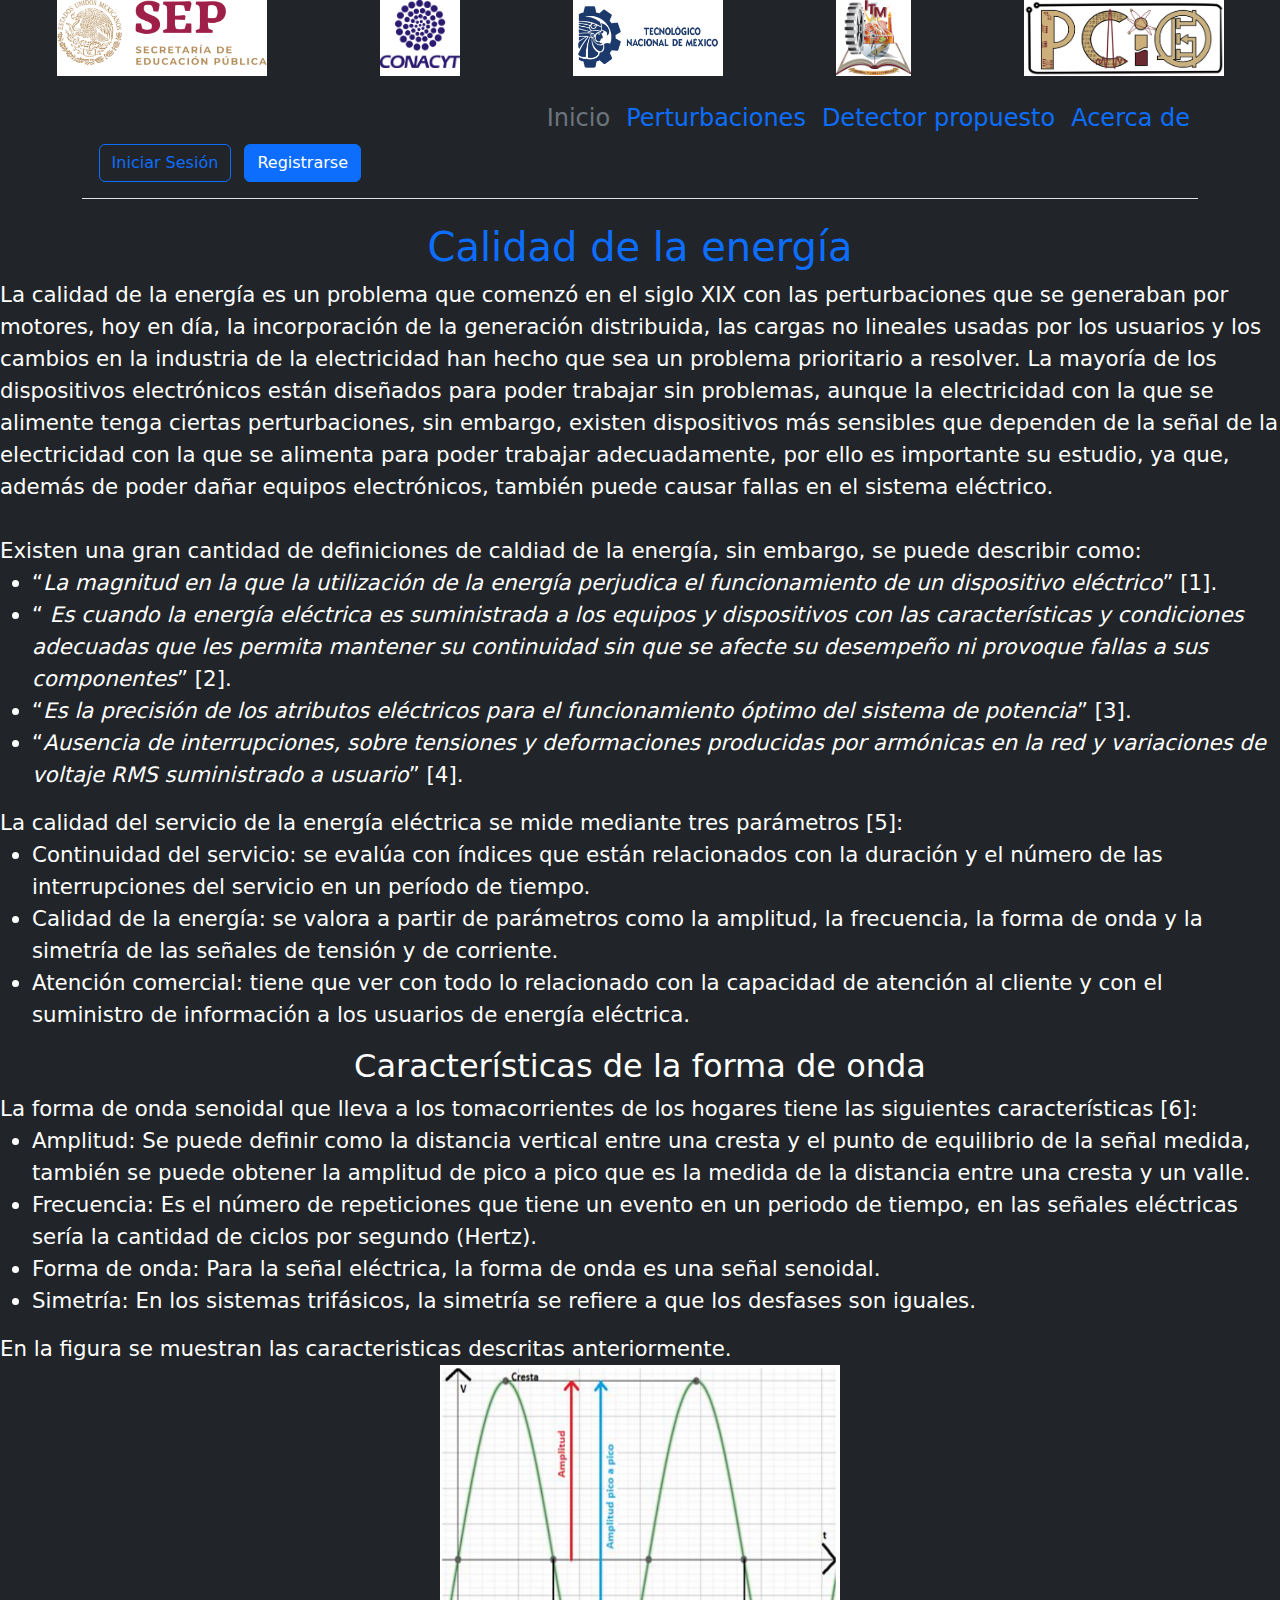
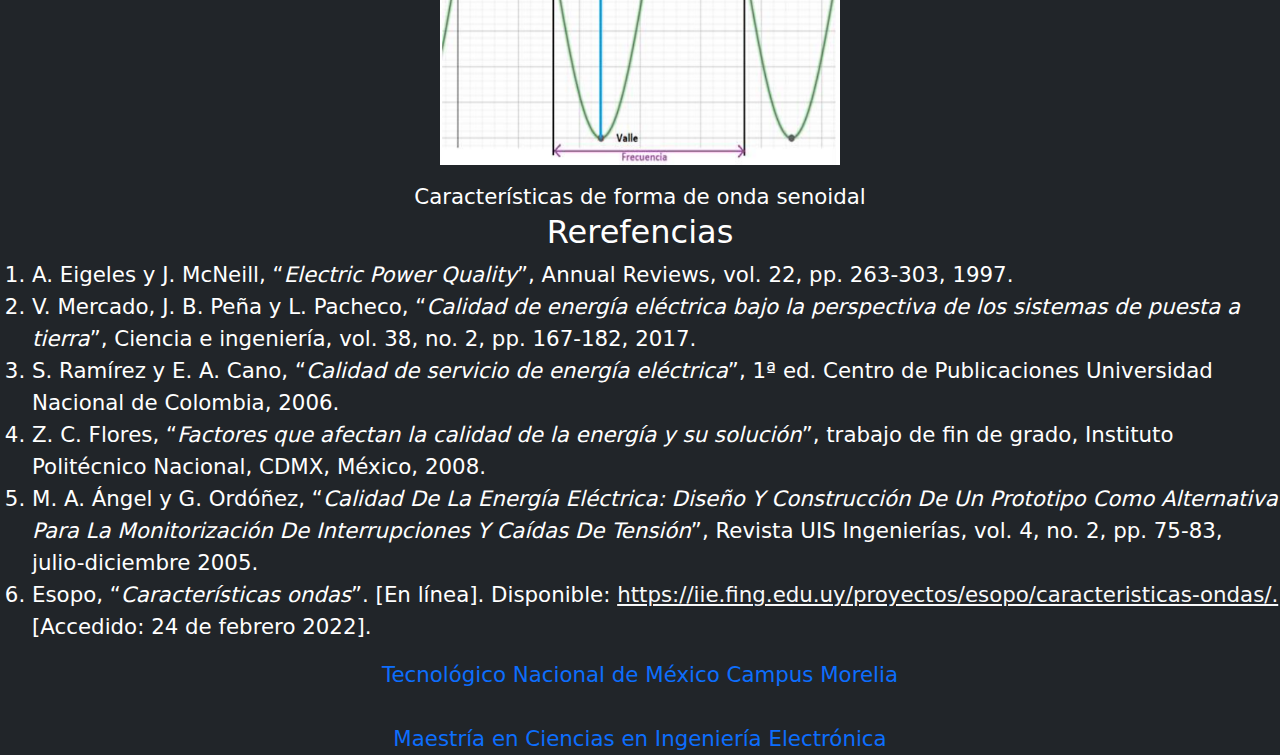
<file: index.html>
<!DOCTYPE html>
<html lang="en">
<head>
    <meta charset="UTF-8">
    <meta http-equiv="X-UA-Compatible" content="IE=edge">
    <meta name="viewport" content="width=device-width, initial-scale=1.0">
    <title>Detector de Perturbaciones en Tiempo Real</title>
    <link rel="stylesheet" href="css/estilos.css">
    <link rel="stylesheet" href="css/bootstrap.min.css">
    <script src="https://ajax.googleapis.com/ajax/libs/jquery/3.6.3/jquery.min.js"></script>
    <script src="js/jquery-3.6.4.min.js"></script>
    <script src="js/funciones.js"></script> 
</head>
<body id="contenedor">
    <header id="encabezado" class="bg-dark">
        <section id="ImagenesTop">
            <picture id="Sep" class="bg-white">
                <img src="imagenes/seplogo.png" alt="IT Morelia" id="Sep">      
            </picture>
            <picture id="Cona" class="bg-white">
                <img src="imagenes/conacyt.png" alt="IT Morelia" id="Cona">      
            </picture>
            <picture id="Tecnm" class="bg-white">
                <img src="imagenes/TecNM_logo.png" alt="TecNM" id="Tecnm">
            </picture>
            <picture id="Itmorelia" class="bg-white">
                <img src="imagenes/Itmorelia.png" alt="IT Morelia" id="Itmorelia">      
            </picture>
            <picture id="Pcie" class="bg-white">
                <img src="imagenes/pcie.png" alt="IT Morelia" id="Pcie">      
            </picture>
            
        </section>
        <div class="container bg-dark">
            <header class="d-flex flex-wrap align-items-center justify-content-center justify-content-md-between py-3 mb-4 border-bottom">
              <div class="col-md-3 mb-2 mb-md-0">
                <span id="Usuario" class="nav-link px-2 link-primary"></span>
              </div>
        
              <ul class="nav col-12 col-md-auto mb-2 justify-content-center mb-md-0 fuenteMenu ">
                <li><a href="index.html" class="nav-link px-2 link-secondary">Inicio</a></li>
                <li><a href="perturbaciones.html" class="nav-link px-2">Perturbaciones</a></li>
                <li><a href="detector.html" class="nav-link px-2">Detector propuesto</a></li>
                <li><a href="acerca.html" class="nav-link px-2">Acerca de</a></li>
              </ul>
        
              <div class="col-md-3 text-end">
                <a href="iniciar.html" class="btn btn-outline-primary me-2">Iniciar Sesión</a>
                <a href="registrarse.html" class="btn btn-primary">Registrarse</a>
              </div>
            </header>
          </div>
        <fieldset id="titulo">
            <h1 class="centrar link-primary">Calidad de la energía</h1>
        </fieldset>   
    </header>
    
    <main id="contenido" class="bg-dark text-white">
        <fieldset>
            <article id="definicion">
                La calidad de la energía es un problema que comenzó en el siglo XIX con las perturbaciones que se generaban
                por motores, hoy en día, la incorporación de la generación distribuida, las cargas no lineales usadas por los 
                usuarios y los cambios en la industria de la electricidad han hecho que sea un problema prioritario a 
                resolver. La mayoría de los dispositivos electrónicos están diseñados para poder trabajar sin
                problemas, aunque la electricidad con la que se alimente tenga ciertas perturbaciones, sin embargo,
                existen dispositivos más sensibles que dependen de la señal de la electricidad con la que se alimenta
                para poder trabajar adecuadamente, por ello es importante su estudio, ya que, además de poder dañar
                equipos electrónicos, también puede causar fallas en el sistema eléctrico. 
                <br>
                <br>
                
                Existen una gran cantidad de definiciones de caldiad de la energía, sin embargo, se puede describir como: 
                <ul>
                    <li><q><cite>La magnitud en la que la utilización de la energía perjudica el funcionamiento de un
                        dispositivo eléctrico</cite></q> [1].</li>
                    <li><q><cite> Es cuando la energía eléctrica es suministrada a los equipos y dispositivos con las
                        características y condiciones adecuadas que les permita mantener su continuidad sin que se
                        afecte su desempeño ni provoque fallas a sus componentes</cite></q> [2].</li>
                    <li><q><cite>Es la precisión de los atributos eléctricos para el funcionamiento óptimo del sistema de
                        potencia</cite></q> [3].</li>
                    <li><q><cite>Ausencia de interrupciones, sobre tensiones y deformaciones producidas por armónicas en
                        la red y variaciones de voltaje RMS suministrado a usuario</cite></q> [4].</li>
                </ul>
                La calidad del servicio de la energía eléctrica se mide mediante tres parámetros [5]:
                <ul>
                    <li>Continuidad del servicio: se evalúa con índices que están relacionados con la duración y el número
                        de las interrupciones del servicio en un período de tiempo.</li>
                    <li>Calidad de la energía: se valora a partir de parámetros como la amplitud, la frecuencia, la 
                        forma de onda y la simetría de las señales de tensión y de corriente.</li>
                    <li>Atención comercial: tiene que ver con todo lo relacionado con la capacidad
                        de atención al cliente y con el suministro de información a los usuarios de energía eléctrica.</li>
                </ul>
            </article>
            <article id="caracteristicas">
                <h2 class="centrar">Características de la forma de onda</h2>
                La forma de onda senoidal que lleva a los tomacorrientes de los hogares tiene las siguientes características [6]:
                <ul>
                    <li>Amplitud: Se puede definir como la distancia vertical entre una cresta y el punto de equilibrio
                        de la señal medida, también se puede obtener la amplitud de pico a pico que es la medida de
                        la distancia entre una cresta y un valle. </li>
                    <li>Frecuencia: Es el número de repeticiones que tiene un evento en un periodo de tiempo, en las
                        señales eléctricas sería la cantidad de ciclos por segundo (Hertz). </li>
                    <li>Forma de onda: Para la señal eléctrica, la forma de onda es una señal senoidal. </li>
                    <li>Simetría: En los sistemas trifásicos, la simetría se refiere a que los desfases son iguales.</li>
                </ul>
                En la figura se muestran las caracteristicas descritas anteriormente. 
                <figure id="caracteristicas" class="centrar"><img src="imagenes/caracteristicas.png" alt="Forma de onda con sus caracteristicas" width="400" height="400" class="imagenes">
                </figure>
                <figcaption id="caracteristicas" class="centrar">Características de forma de onda senoidal</figcaption>
            </article>
        </fieldset>
        <fieldset id="referencias">
            <h2 class="centrar">Rerefencias</h2>
            <ol>
                <li>A. Eigeles y J. McNeill, <q><cite>Electric Power Quality</cite></q>, Annual Reviews, vol. 22, pp. 263-303,
                    1997.</li>
                <li>V. Mercado, J. B. Peña y L. Pacheco, <q><cite>Calidad de energía eléctrica bajo la perspectiva de los
                    sistemas de puesta a tierra</cite></q>, Ciencia e ingeniería, vol. 38, no. 2, pp. 167-182, 2017.</li>
                <li>S. Ramírez y E. A. Cano, <q><cite>Calidad de servicio de energía eléctrica</cite></q>, 1ª ed. Centro de
                    Publicaciones Universidad Nacional de Colombia, 2006.</li>
                <li>Z. C. Flores, <q><cite>Factores que afectan la calidad de la energía y su solución</cite></q>, trabajo de fin de
                    grado, Instituto Politécnico Nacional, CDMX, México, 2008.</li>
                <li>M. A. Ángel y G. Ordóñez, <q><cite>Calidad De La Energía Eléctrica: Diseño Y Construcción De Un
                    Prototipo Como Alternativa Para La Monitorización De Interrupciones Y Caídas De Tensión</cite></q>,
                    Revista UIS Ingenierías, vol. 4, no. 2, pp. 75-83, julio-diciembre 2005.</li>
                <li>Esopo, <q><cite>Características ondas</cite></q>. [En línea]. Disponible: <a href="https://iie.fing.edu.uy/proyectos/esopo/caracteristicas-ondas" class="link-light">https://iie.fing.edu.uy/proyectos/esopo/caracteristicas-ondas/.</a>  
                    [Accedido: 24 de febrero 2022].</li>
            </ol>   
        </fieldset>
    </main>
<footer id="pie" class="bg-dark text-white">
    <fieldset class="centrar" id="bottom">
        
        <a href="https://www.morelia.tecnm.mx" class="nav-link px-2 link-primary">Tecnológico Nacional de México Campus Morelia</a>
        <br>
        <a href="http://sagitario.itmorelia.edu.mx/pelectron/" class="nav-link px-2 link-primary">Maestría en Ciencias en Ingeniería Electrónica</a>
        <!-- Agregar hora y fecha -->
    </fieldset>
</footer> 
</body>
</html>
</file>
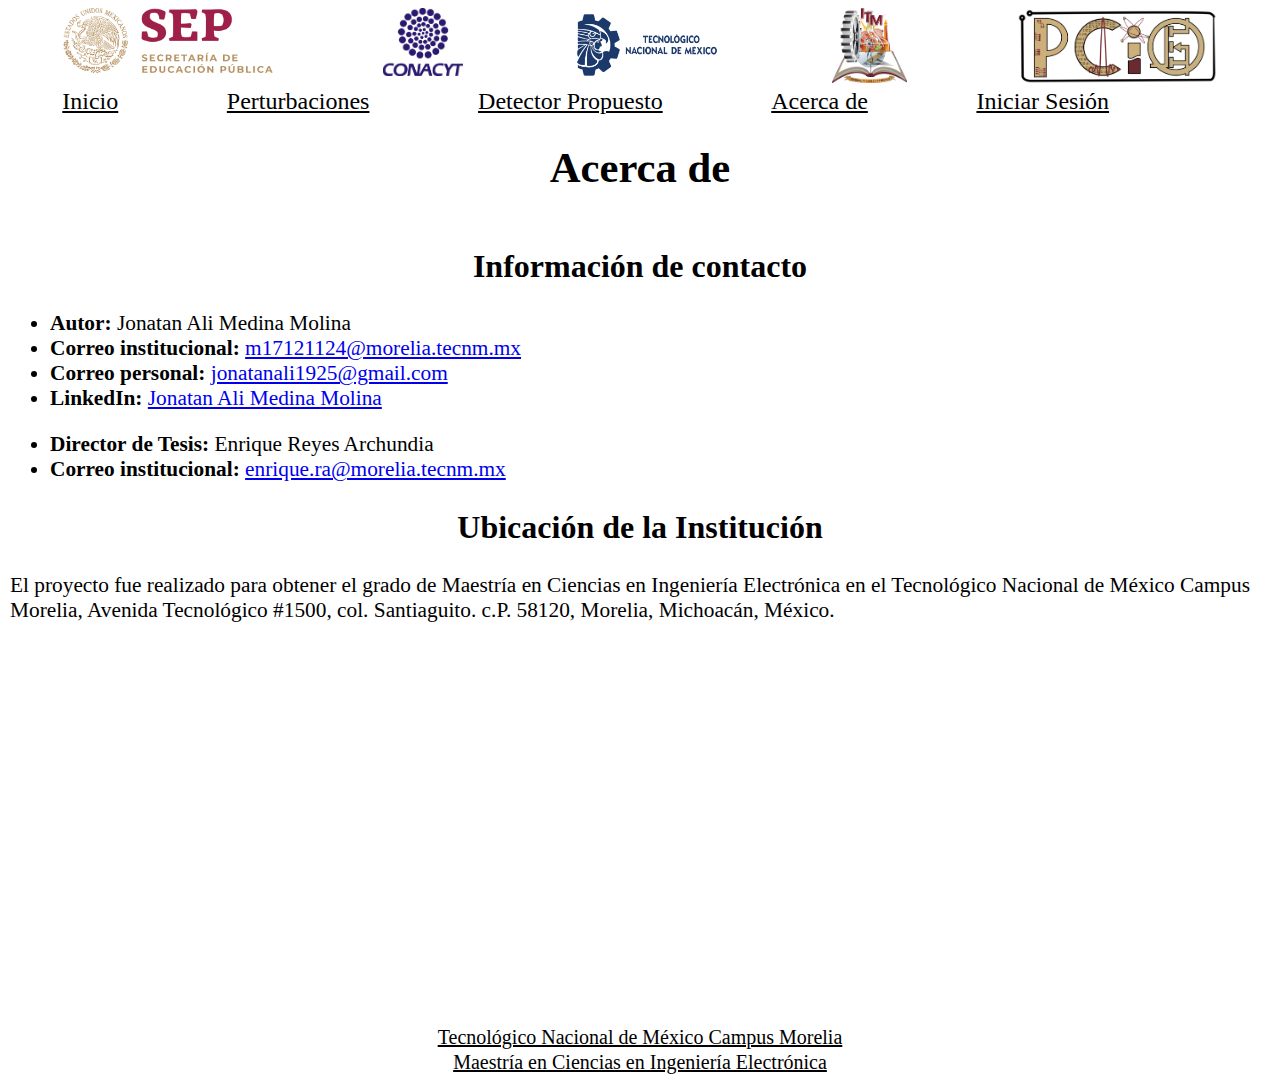
<file: acerca.html>
<!DOCTYPE html>
<html lang="en">
<head>
    <meta charset="UTF-8">
    <meta http-equiv="X-UA-Compatible" content="IE=edge">
    <meta name="viewport" content="width=device-width, initial-scale=1.0">
    <title>Detector de Perturbaciones en Tiempo Real</title>
    <link rel="stylesheet" href="css/estilos.css">
    <script src="https://ajax.googleapis.com/ajax/libs/jquery/3.6.3/jquery.min.js"></script>
    <script src="js/jquery-3.6.4.min.js"></script>
    <script src="js/funciones.js"></script> 
</head>
<body id="contenedor">
    <header id="encabezado">
        <section id="ImagenesTop">
            <picture id="Sep">
                <img src="imagenes/seplogo.png" alt="IT Morelia" id="Sep">      
            </picture>
            <picture id="Cona">
                <img src="imagenes/conacyt.png" alt="IT Morelia" id="Cona">      
            </picture>
            <picture id="Tecnm">
                <img src="imagenes/TecNM_logo.png" alt="TecNM" id="Tecnm">
            </picture>
            <picture id="Itmorelia">
                <img src="imagenes/Itmorelia.png" alt="IT Morelia" id="Itmorelia">      
            </picture>
            <picture id="Pcie">
                <img src="imagenes/pcie.png" alt="IT Morelia" id="Pcie">      
            </picture>
            
        </section>
        <div id="menu">     
            <a href="index.html" class="fuenteMenu">Inicio</a>
            <a href="perturbaciones.html" class="fuenteMenu">Perturbaciones</a>
            <a href="detector.html" class="fuenteMenu">Detector Propuesto</a>
            <a href="acerca.html" class="fuenteMenu">Acerca de</a>
            <a href="formulario.html" class="fuenteMenu">Iniciar Sesión</a>
            <span id="Usuario" class="fuenteMenu"></span>
        </div>
        <fieldset id="titulo">
            <h1 class="centrar">Acerca de</h1>
        </fieldset>   
    </header>
    
    <main id="contenido">
        <fieldset id="institucion">
            <article id="autores">
                <h2 class="centrar">Información de contacto</h2>
                <ul id="inf_autor">
                    <li>
                        <strong>Autor: </strong> Jonatan Ali Medina Molina
                    </li>
                    <li>
                        <strong>Correo institucional: </strong> <a href="m17121124@morelia.tecnm.mx">m17121124@morelia.tecnm.mx</a>
                    </li>
                    <li>
                        <strong>Correo personal: </strong> <a href="jonatanali1925@gmail.com">jonatanali1925@gmail.com</a>
                    </li>
                    <li>
                        <strong>LinkedIn: </strong> <a href="www.linkedin.com/in/jonatan-ali-medina-molina-275288209">Jonatan Ali Medina Molina</a>
                    </li>
                </ul>
                <ul id="inf_director">
                    <li><strong>Director de Tesis: </strong> Enrique Reyes Archundia</li>
                    <li><strong>Correo institucional: </strong> <a href="enrique.ra@morelia.tecnm.mx">enrique.ra@morelia.tecnm.mx</a></li>
                </ul>   
            </article>  
            <h2 class="centrar">Ubicación de la Institución</h2>
            El proyecto fue realizado para obtener el grado de Maestría en Ciencias en Ingeniería Electrónica
            en el Tecnológico Nacional de México Campus Morelia, Avenida Tecnológico #1500, col. Santiaguito. 
            c.P. 58120, Morelia, Michoacán, México.
            <div id="mapa">
            </div>       
        </fieldset>
    </main>
<footer id="pie">
    <fieldset class="centrar" id="bottom">
        
        <a href="https://www.morelia.tecnm.mx" class="fuente">Tecnológico Nacional de México Campus Morelia</a>
        <br>
        <a href="http://sagitario.itmorelia.edu.mx/pelectron/" class="fuente">Maestría en Ciencias en Ingeniería Electrónica</a>
        <!-- Agregar hora y fecha -->
    </fieldset>
</footer> 
</body>
</html>
</file>
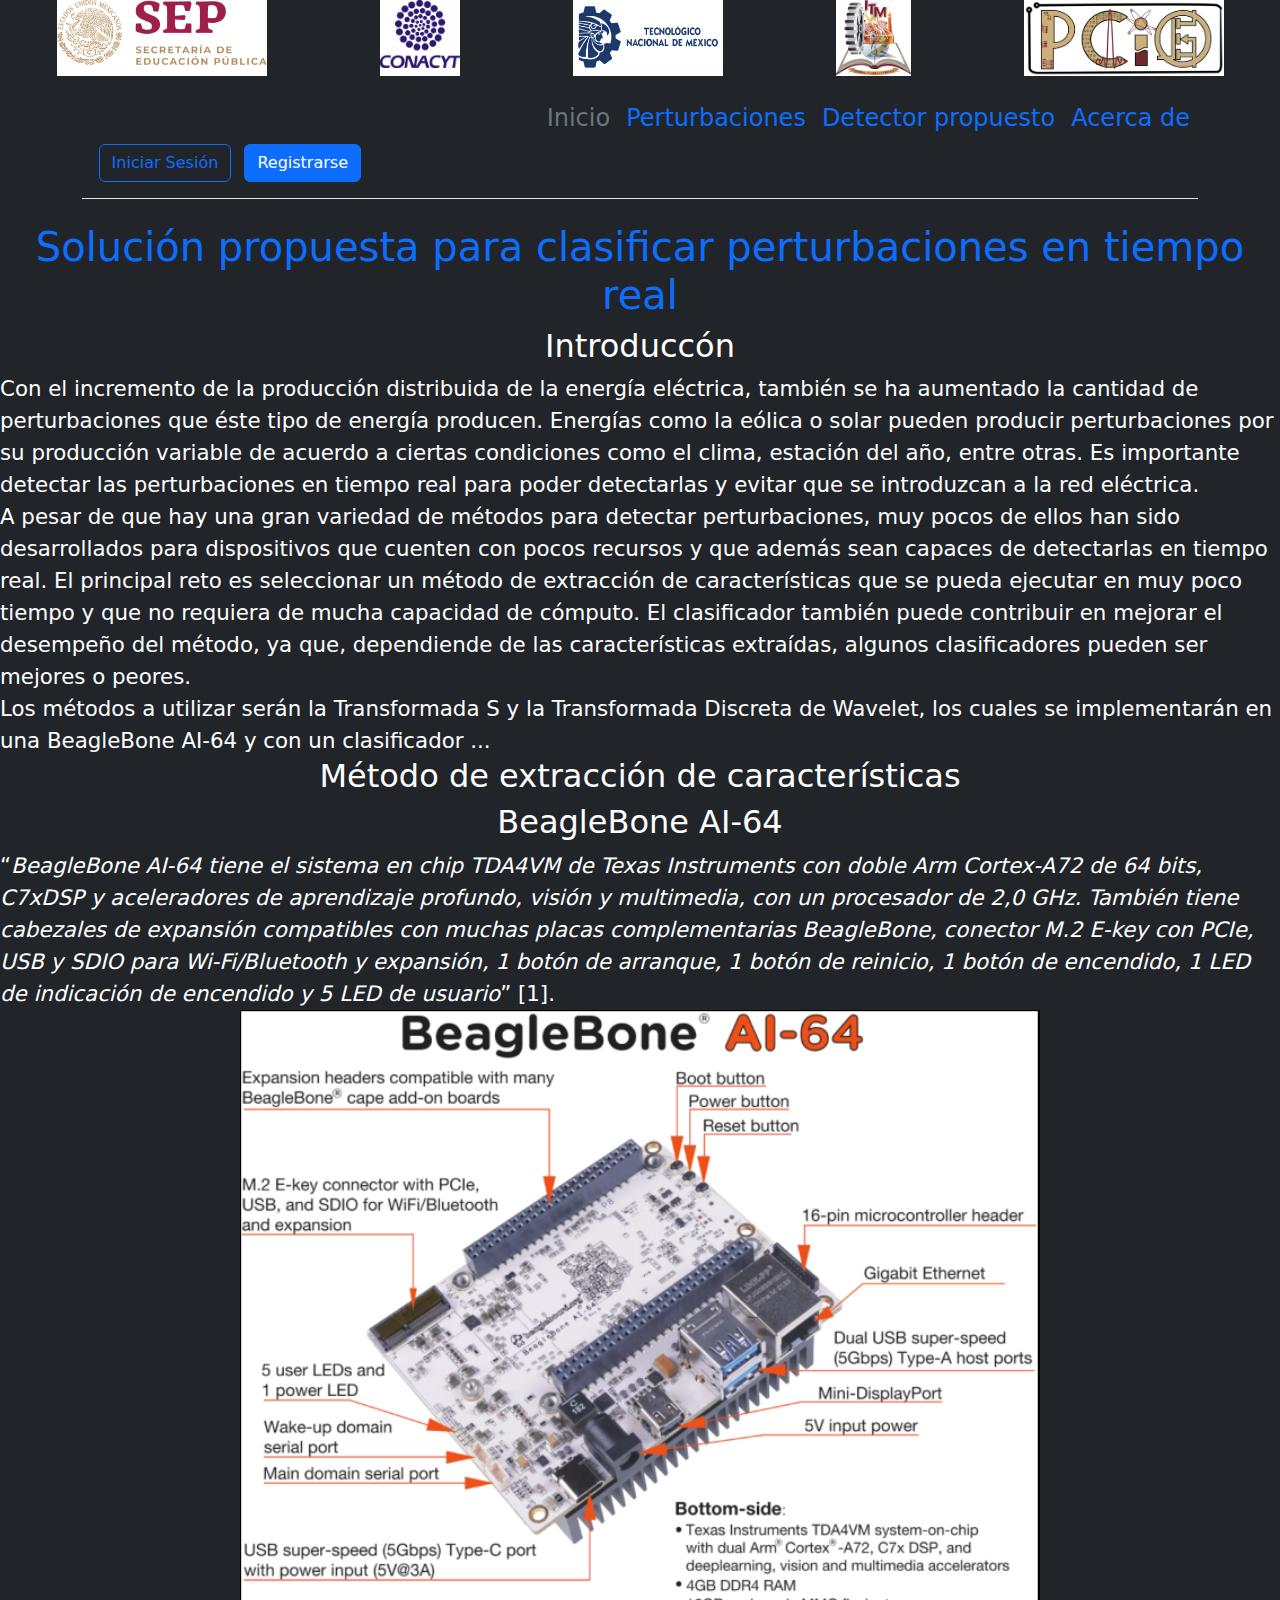
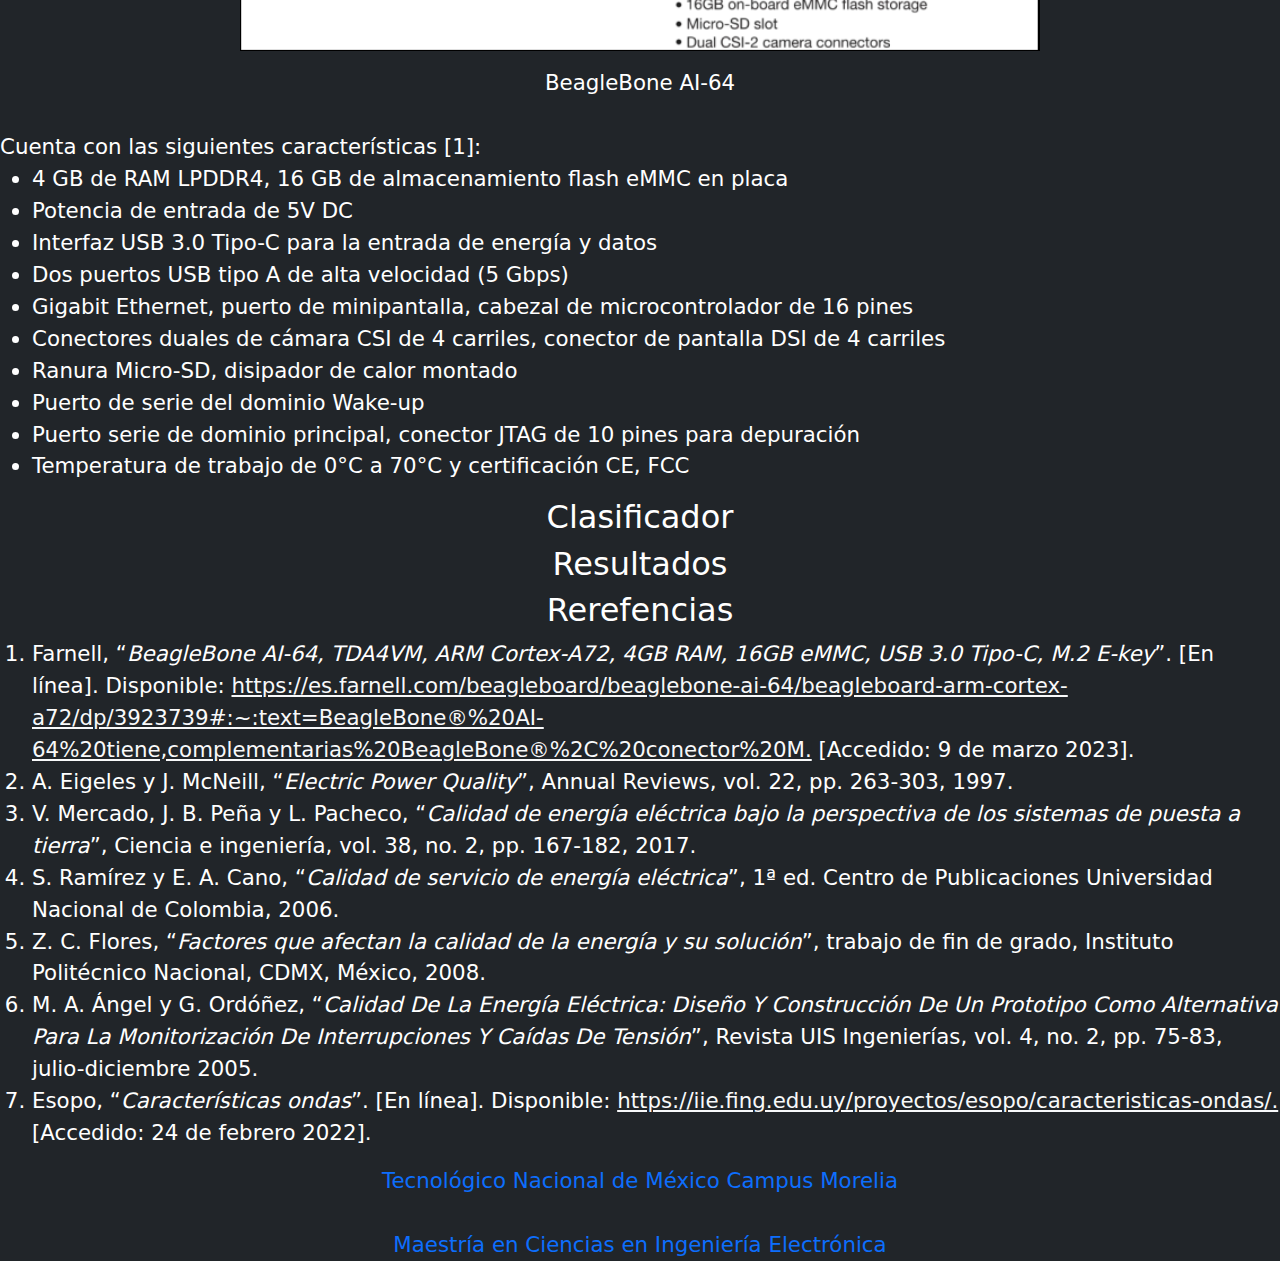
<file: detector.html>
<!DOCTYPE html>
<html lang="en">
<head>
    <meta charset="UTF-8">
    <meta http-equiv="X-UA-Compatible" content="IE=edge">
    <meta name="viewport" content="width=device-width, initial-scale=1.0">
    <title>Detector de Perturbaciones en Tiempo Real</title>
    <link rel="stylesheet" href="css/estilos.css">
    <link rel="stylesheet" href="css/bootstrap.min.css">
    <script src="https://ajax.googleapis.com/ajax/libs/jquery/3.6.3/jquery.min.js"></script>
    <script src="js/jquery-3.6.4.min.js"></script>
    <script src="js/funciones.js"></script> 
</head>
<body id="contenedor">
    <header id="encabezado" class="bg-dark">
        <section id="ImagenesTop">
            <picture id="Sep" class="bg-white">
                <img src="imagenes/seplogo.png" alt="IT Morelia" id="Sep">      
            </picture>
            <picture id="Cona" class="bg-white">
                <img src="imagenes/conacyt.png" alt="IT Morelia" id="Cona">      
            </picture>
            <picture id="Tecnm" class="bg-white">
                <img src="imagenes/TecNM_logo.png" alt="TecNM" id="Tecnm">
            </picture>
            <picture id="Itmorelia" class="bg-white">
                <img src="imagenes/Itmorelia.png" alt="IT Morelia" id="Itmorelia">      
            </picture>
            <picture id="Pcie" class="bg-white">
                <img src="imagenes/pcie.png" alt="IT Morelia" id="Pcie">      
            </picture>
            
        </section>
        <div class="container bg-dark">
            <header class="d-flex flex-wrap align-items-center justify-content-center justify-content-md-between py-3 mb-4 border-bottom">
              <div class="col-md-3 mb-2 mb-md-0">
                <span id="Usuario" class="nav-link px-2 link-primary"></span>
              </div>
        
              <ul class="nav col-12 col-md-auto mb-2 justify-content-center mb-md-0 fuenteMenu ">
                <li><a href="index.html" class="nav-link px-2 link-secondary">Inicio</a></li>
                <li><a href="perturbaciones.html" class="nav-link px-2">Perturbaciones</a></li>
                <li><a href="detector.html" class="nav-link px-2">Detector propuesto</a></li>
                <li><a href="acerca.html" class="nav-link px-2">Acerca de</a></li>
              </ul>
        
              <div class="col-md-3 text-end">
                <a href="iniciar.html" class="btn btn-outline-primary me-2">Iniciar Sesión</a>
                <a href="registrarse.html" class="btn btn-primary">Registrarse</a>
              </div>
            </header>
          </div>
        <fieldset id="titulo">
            <h1 class="centrar link-primary">Solución propuesta para clasificar perturbaciones en tiempo real</h1>
        </fieldset>   
    </header>
   
    <main id="contenido" class="bg-dark text-white">
        <fieldset id="Introduccion">
            <h2 class="centrar">Introduccón</h2>
            Con el incremento de la producción distribuida de la energía eléctrica, también se ha aumentado
            la cantidad de perturbaciones que éste tipo de energía producen. Energías como la eólica o solar pueden 
            producir perturbaciones por su producción variable de acuerdo a ciertas condiciones como el clima, estación del año, entre 
            otras. Es importante detectar las perturbaciones en tiempo real para poder detectarlas y evitar que se introduzcan 
            a la red eléctrica. 
            <br>
            A pesar de que hay una gran variedad de métodos para detectar perturbaciones, muy pocos de ellos han sido desarrollados
            para dispositivos que cuenten con pocos recursos y que además sean capaces de detectarlas en tiempo real. El principal reto
            es seleccionar un método de extracción de características que se pueda ejecutar en muy poco tiempo y que no requiera
            de mucha capacidad de cómputo. El clasificador también puede contribuir en mejorar el desempeño del método, ya que, 
            dependiende de las características extraídas, algunos clasificadores pueden ser mejores o peores. 
            <br>
            Los métodos a utilizar serán la Transformada S y la Transformada Discreta de Wavelet, los cuales se implementarán en
            una BeagleBone AI-64 y con un clasificador ...
        </fieldset>
        <fieldset id="ExtCar">
            <h2 class="centrar">Método de extracción de características</h2>

        </fieldset>
        <fieldset id="BBIA"> 
            <h2 class="centrar">BeagleBone AI-64</h2>
            <q><cite>BeagleBone AI-64 tiene el sistema en chip TDA4VM de Texas Instruments con doble Arm Cortex-A72 de 64 bits, C7xDSP y 
                aceleradores de aprendizaje profundo, visión y multimedia, con un procesador de 2,0 GHz. También tiene cabezales de expansión 
                compatibles con muchas placas complementarias BeagleBone, conector M.2 E-key con PCIe, USB y SDIO para Wi-Fi/Bluetooth y expansión, 
                1 botón de arranque, 1 botón de reinicio, 1 botón de encendido, 1 LED de indicación de encendido y 5 LED de usuario</cite></q> [1].
                <br>
                <figure class="centrar"><img src="imagenes/BBIA.png" id="BBAI" alt="BeagleBone AI-64" width="800"></figure>
                
                <figcaption id="BBAI" class="centrar">BeagleBone AI-64</figcaption>
                <br>
                Cuenta con las siguientes características [1]:
                <ul>
                <li>4 GB de RAM LPDDR4, 16 GB de almacenamiento flash eMMC en placa</li>
                <li>Potencia de entrada de 5V DC</li>
                <li>Interfaz USB 3.0 Tipo-C para la entrada de energía y datos</li>
                <li>Dos puertos USB tipo A de alta velocidad (5 Gbps)</li>
                <li>Gigabit Ethernet, puerto de minipantalla, cabezal de microcontrolador de 16 pines</li>
                <li>Conectores duales de cámara CSI de 4 carriles, conector de pantalla DSI de 4 carriles</li>
                <li>Ranura Micro-SD, disipador de calor montado</li>
                <li>Puerto de serie del dominio Wake-up</li>
                <li>Puerto serie de dominio principal, conector JTAG de 10 pines para depuración</li>
                <li>Temperatura de trabajo de 0°C a 70°C y certificación CE, FCC</li>
            </ul>


        </fieldset>
        <fieldset id="Clasificador">
            <h2 class="centrar">Clasificador</h2>
            
        </fieldset>
        <fieldset id="Resultados">
            <h2 class="centrar">Resultados</h2>
            
        </fieldset>
                
        <fieldset id="referencias">
            <h2 class="centrar">Rerefencias</h2>
            <ol>
                <li>Farnell, <q><cite>BeagleBone AI-64, TDA4VM, ARM Cortex-A72, 4GB RAM, 16GB eMMC, USB 3.0 Tipo-C, M.2 E-key</cite></q>. [En línea]. 
                    Disponible: <a href="https://es.farnell.com/beagleboard/beaglebone-ai-64/beagleboard-arm-cortex-a72/dp/3923739#:~:text=BeagleBone®%20AI-64%20tiene,complementarias%20BeagleBone®%2C%20conector%20M." class="link-light">
                        https://es.farnell.com/beagleboard/beaglebone-ai-64/beagleboard-arm-cortex-a72/dp/3923739#:~:text=BeagleBone®%20AI-64%20tiene,complementarias%20BeagleBone®%2C%20conector%20M.</a>
                        [Accedido: 9 de marzo 2023].
                
                </li>
                <li>A. Eigeles y J. McNeill, <q><cite>Electric Power Quality</cite></q>, Annual Reviews, vol. 22, pp. 263-303,
                    1997.</li>
                <li>V. Mercado, J. B. Peña y L. Pacheco, <q><cite>Calidad de energía eléctrica bajo la perspectiva de los
                    sistemas de puesta a tierra</cite></q>, Ciencia e ingeniería, vol. 38, no. 2, pp. 167-182, 2017.</li>
                <li>S. Ramírez y E. A. Cano, <q><cite>Calidad de servicio de energía eléctrica</cite></q>, 1ª ed. Centro de
                    Publicaciones Universidad Nacional de Colombia, 2006.</li>
                <li>Z. C. Flores, <q><cite>Factores que afectan la calidad de la energía y su solución</cite></q>, trabajo de fin de
                    grado, Instituto Politécnico Nacional, CDMX, México, 2008.</li>
                <li>M. A. Ángel y G. Ordóñez, <q><cite>Calidad De La Energía Eléctrica: Diseño Y Construcción De Un
                    Prototipo Como Alternativa Para La Monitorización De Interrupciones Y Caídas De Tensión</cite></q>,
                    Revista UIS Ingenierías, vol. 4, no. 2, pp. 75-83, julio-diciembre 2005.</li>
                <li>Esopo, <q><cite>Características ondas</cite></q>. [En línea]. Disponible: <a href="https://iie.fing.edu.uy/proyectos/esopo/caracteristicas-ondas" class="link-light">https://iie.fing.edu.uy/proyectos/esopo/caracteristicas-ondas/.</a>  
                    [Accedido: 24 de febrero 2022].</li>
            </ol>
            
        </fieldset>
    </main>
<footer id="pie" class="bg-dark text-white">
    <fieldset class="centrar" >
        
        <a href="https://www.morelia.tecnm.mx" class="nav-link px-2 link-primary">Tecnológico Nacional de México Campus Morelia</a>
        <br>
        <a href="http://sagitario.itmorelia.edu.mx/pelectron/" class="nav-link px-2 link-primary">Maestría en Ciencias en Ingeniería Electrónica</a>
        <!-- Agregar hora y fecha -->
    </fieldset>
</footer> 
</body>
</html>
</file>
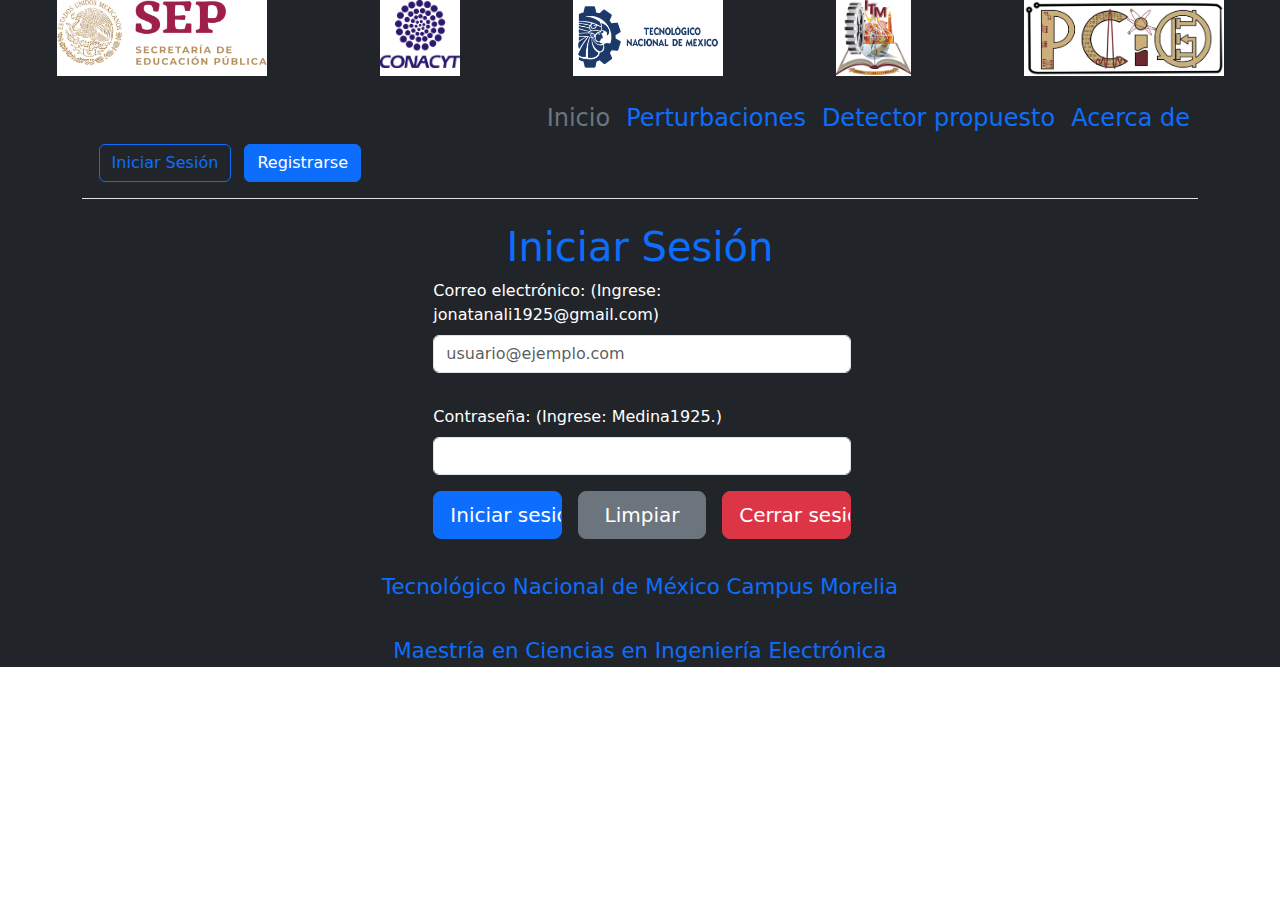
<file: iniciar.html>
<!DOCTYPE html>
<html lang="en">
<head>
    <meta charset="UTF-8">
    <meta http-equiv="X-UA-Compatible" content="IE=edge">
    <meta name="viewport" content="width=device-width, initial-scale=1.0">
    <title>Detector de Perturbaciones en Tiempo Real</title>
    <link rel="stylesheet" href="css/estilos.css">
    <link rel="stylesheet" href="css/bootstrap.min.css">
    <script src="https://ajax.googleapis.com/ajax/libs/jquery/3.6.3/jquery.min.js"></script>
    <script src="js/jquery-3.6.4.min.js"></script>
    <script src="js/funciones.js"></script> 
</head>
<body id="contenedor">
    <header id="encabezado" class="bg-dark">
        <section id="ImagenesTop">
            <picture id="Sep" class="bg-white">
                <img src="imagenes/seplogo.png" alt="IT Morelia" id="Sep">      
            </picture>
            <picture id="Cona" class="bg-white">
                <img src="imagenes/conacyt.png" alt="IT Morelia" id="Cona">      
            </picture>
            <picture id="Tecnm" class="bg-white">
                <img src="imagenes/TecNM_logo.png" alt="TecNM" id="Tecnm">
            </picture>
            <picture id="Itmorelia" class="bg-white">
                <img src="imagenes/Itmorelia.png" alt="IT Morelia" id="Itmorelia">      
            </picture>
            <picture id="Pcie" class="bg-white">
                <img src="imagenes/pcie.png" alt="IT Morelia" id="Pcie">      
            </picture>
            
        </section>
        <div class="container bg-dark">
            <header class="d-flex flex-wrap align-items-center justify-content-center justify-content-md-between py-3 mb-4 border-bottom">
              <div class="col-md-3 mb-2 mb-md-0">
                <span id="Usuario" class="nav-link px-2 link-primary"></span>
              </div>
        
              <ul class="nav col-12 col-md-auto mb-2 justify-content-center mb-md-0 fuenteMenu ">
                <li><a href="index.html" class="nav-link px-2 link-secondary">Inicio</a></li>
                <li><a href="perturbaciones.html" class="nav-link px-2">Perturbaciones</a></li>
                <li><a href="detector.html" class="nav-link px-2">Detector propuesto</a></li>
                <li><a href="acerca.html" class="nav-link px-2">Acerca de</a></li>
              </ul>
        
              <div class="col-md-3 text-end">
                <a href="iniciar.html" class="btn btn-outline-primary me-2">Iniciar Sesión</a>
                <a href="registrarse.html" class="btn btn-primary">Registrarse</a>
              </div>
            </header>
          </div>
        <fieldset id="titulo">
            <h1 class="centrar link-primary">Iniciar Sesión</h1>
        </fieldset>   
    </header>
    
    <main id="contenido" class="bg-dark text-white">
        <form  action="iniciarSesion.php" name="formulario2">
          <div class="row g-2">
              <div class="col-md-7 col-lg-8">
                  <div class="row g-3">
                    <div class="col-sm-6">
                    </div>
                    <div class="col-sm-6">
                      <label for="correoI" class="form-label">Correo electrónico: (Ingrese: jonatanali1925@gmail.com)<span id="comproEmail" ></span></label>
                      <input type="email" name="correoI" id="correoI" class="form-control" placeholder="usuario@ejemplo.com">
                    </div>
        
                    <div class="col-sm-6">
                    </div>

                    <div class="col-sm-6">
                    </div>
                    <div class="col-sm-6">

                    </div>

                    <div class="col-sm-6">
                      <label for="contraI" class="form-label">Contraseña: (Ingrese: Medina1925.)<span id="comproContra"></span></label>
                      <input type="password" name="contraI" class="form-control" id="contraI">
                    </div>
                    <div class="col-sm-6">

                      </div>
                      <div class="col-sm-6">
                        <div class="row g-3">
                            <div class="col-sm-4">
                                <input type="button" class="w-100 btn btn-lg btn-primary" value="Iniciar sesión" id="Iniciar" onclick="ComprobarDatos()">
                            </div>
                            <div class="col-sm-4">
                                <input type="reset" class="w-100 btn btn-lg btn-secondary" value="Limpiar" id="Iniciar">
                            </div>
                            <div class="col-sm-4">
                                <input type="button" class="w-100 btn btn-lg btn-danger" value="Cerrar sesión" id="Cerrar" onclick="cerrarSesion()">
                            </div>
                        </div>

                    </div>

                  </div>
              </div>
          </div>
        </form>
    </main>

<footer id="pie" class="bg-dark text-white">
    <fieldset class="centrar" id="bottom">
        <br>
        <a href="https://www.morelia.tecnm.mx" class="nav-link px-2 link-primary">Tecnológico Nacional de México Campus Morelia</a>
        <br>
        <a href="http://sagitario.itmorelia.edu.mx/pelectron/" class="nav-link px-2 link-primary">Maestría en Ciencias en Ingeniería Electrónica</a>
        <!-- Agregar hora y fecha -->
    </fieldset>
</footer> 
</body>
</html>
</file>
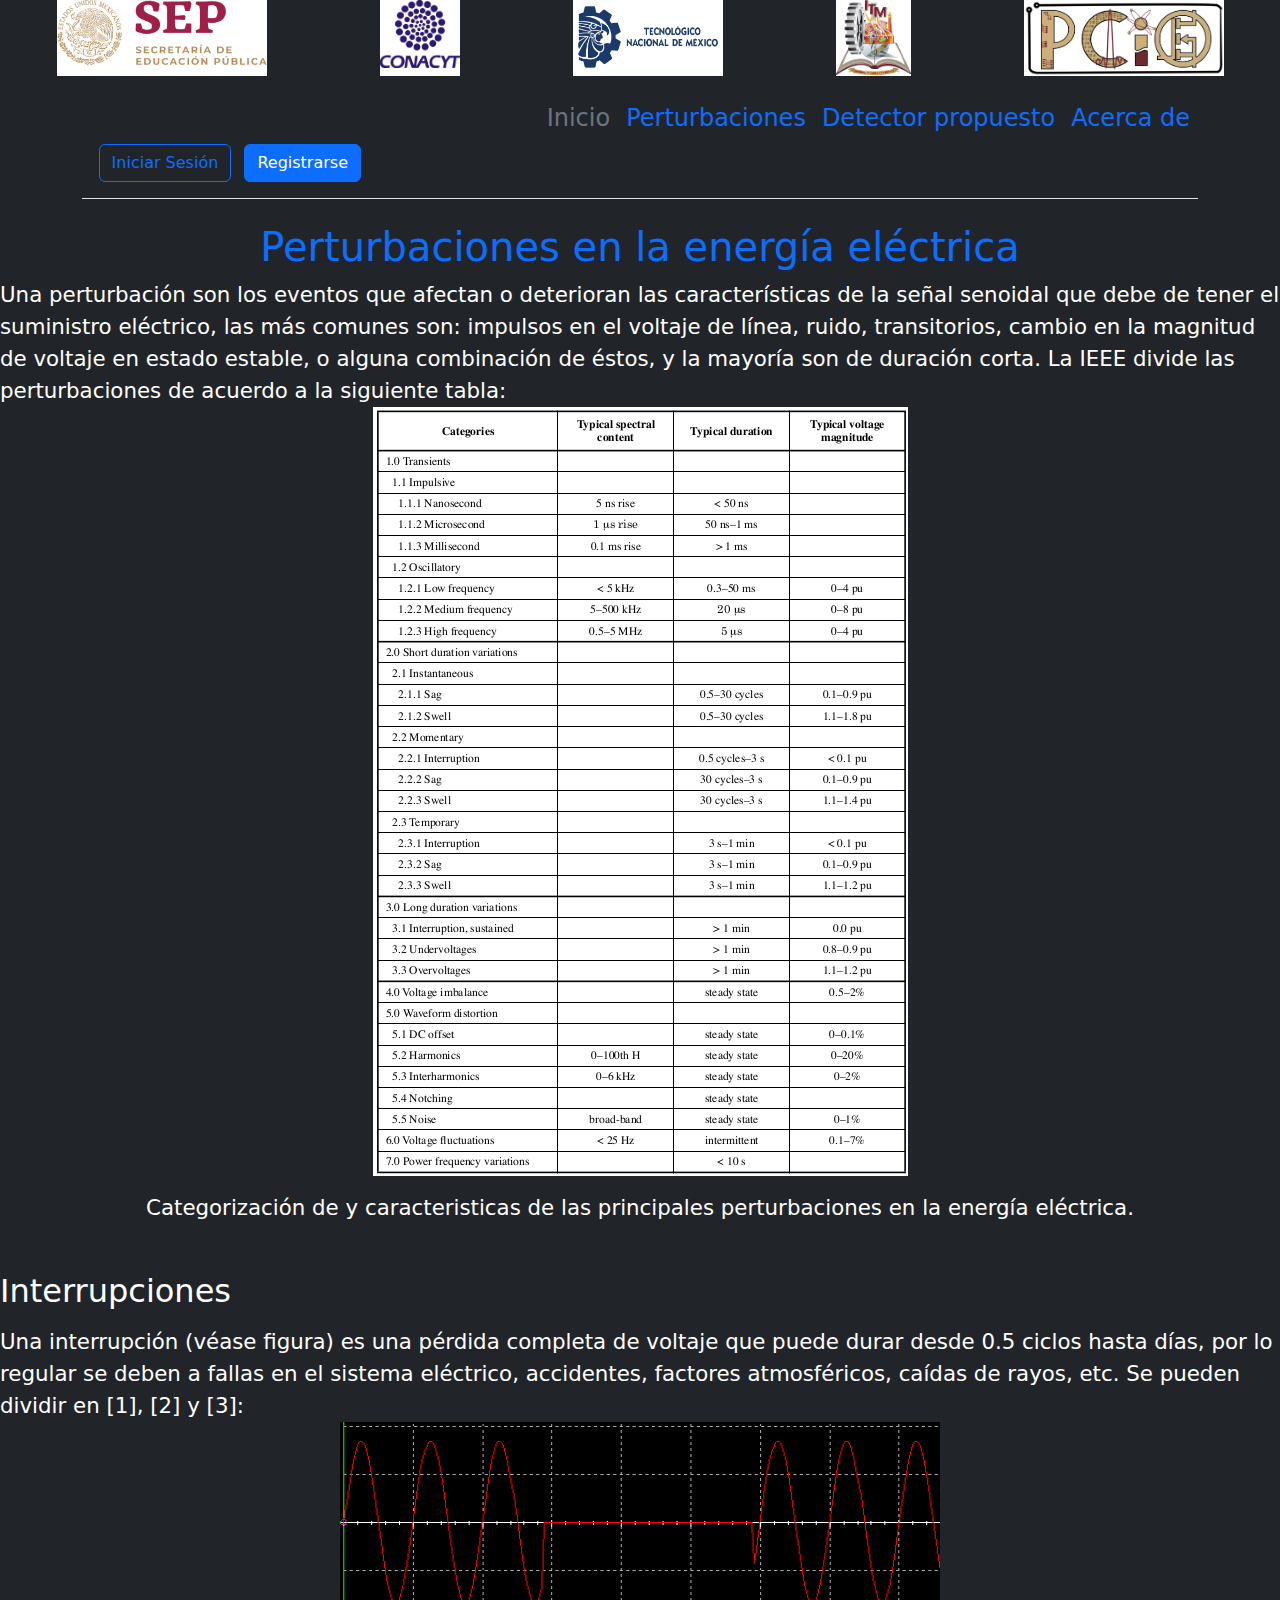
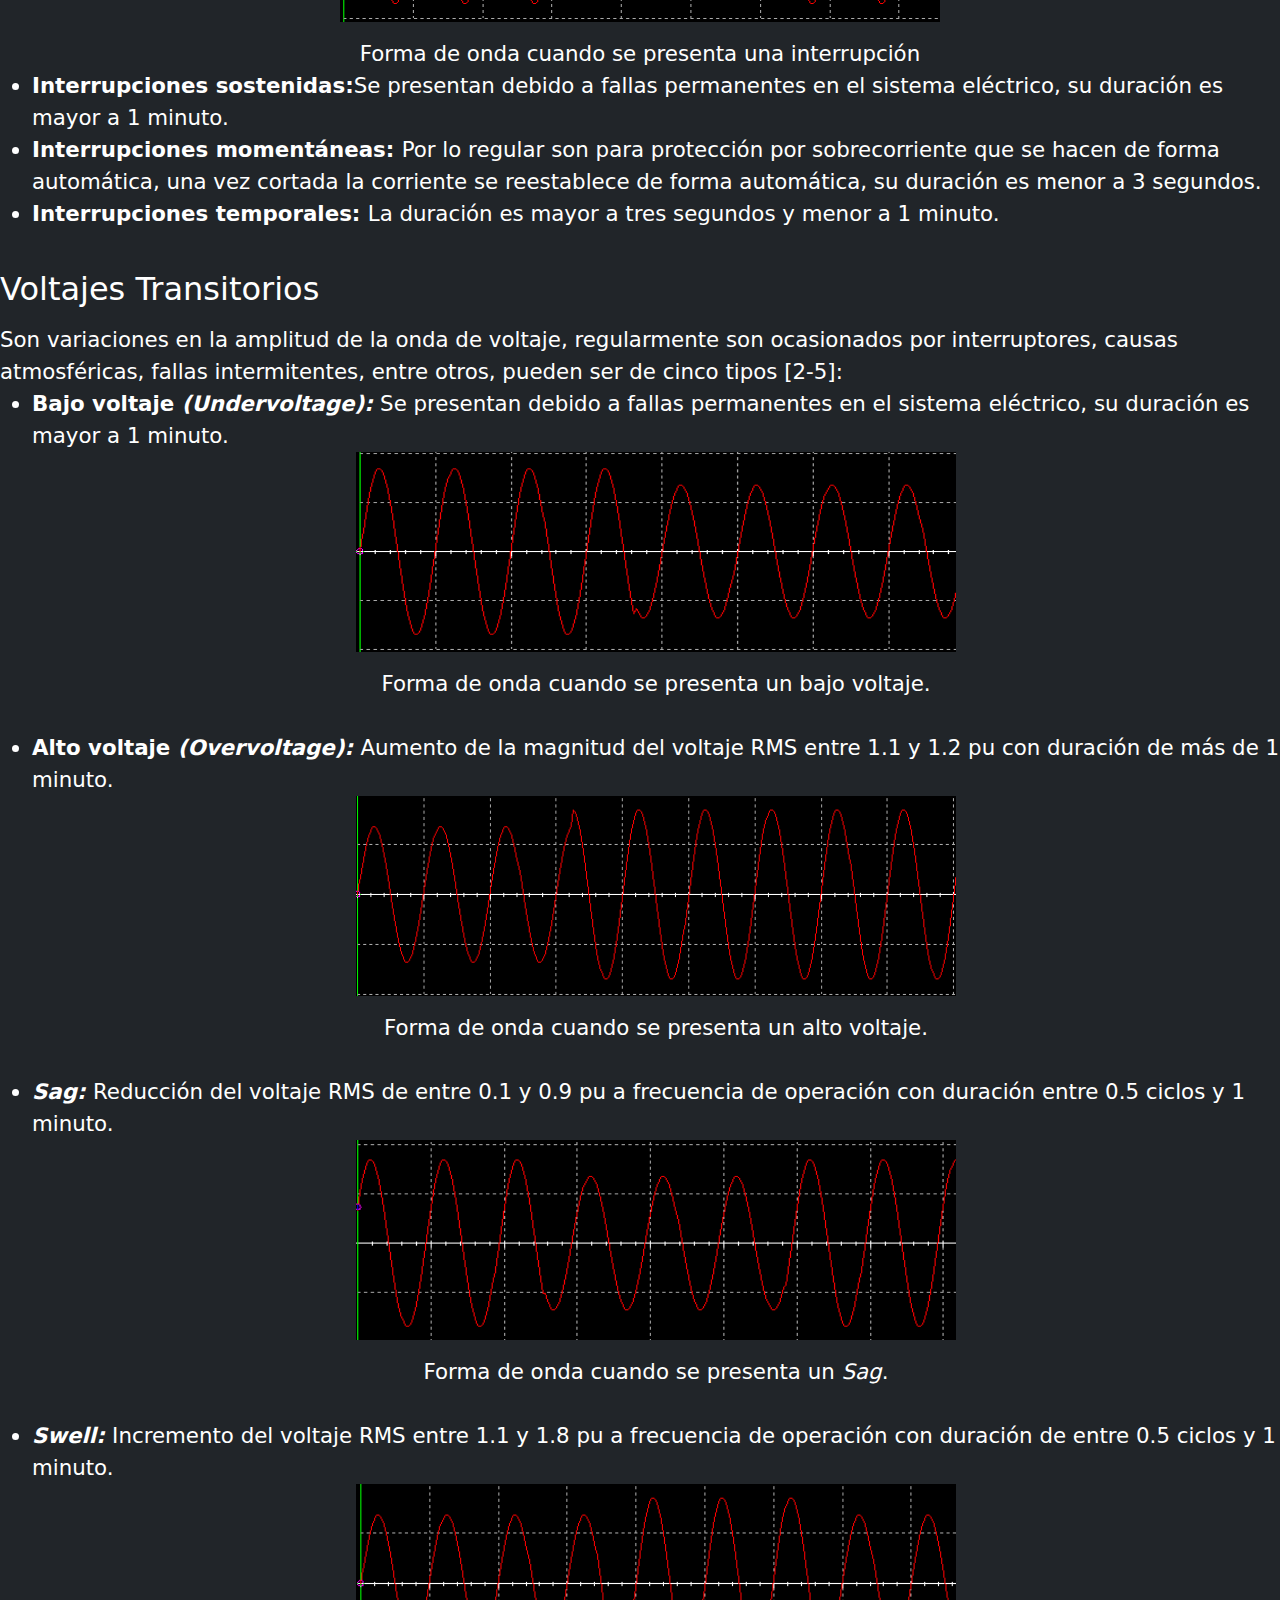
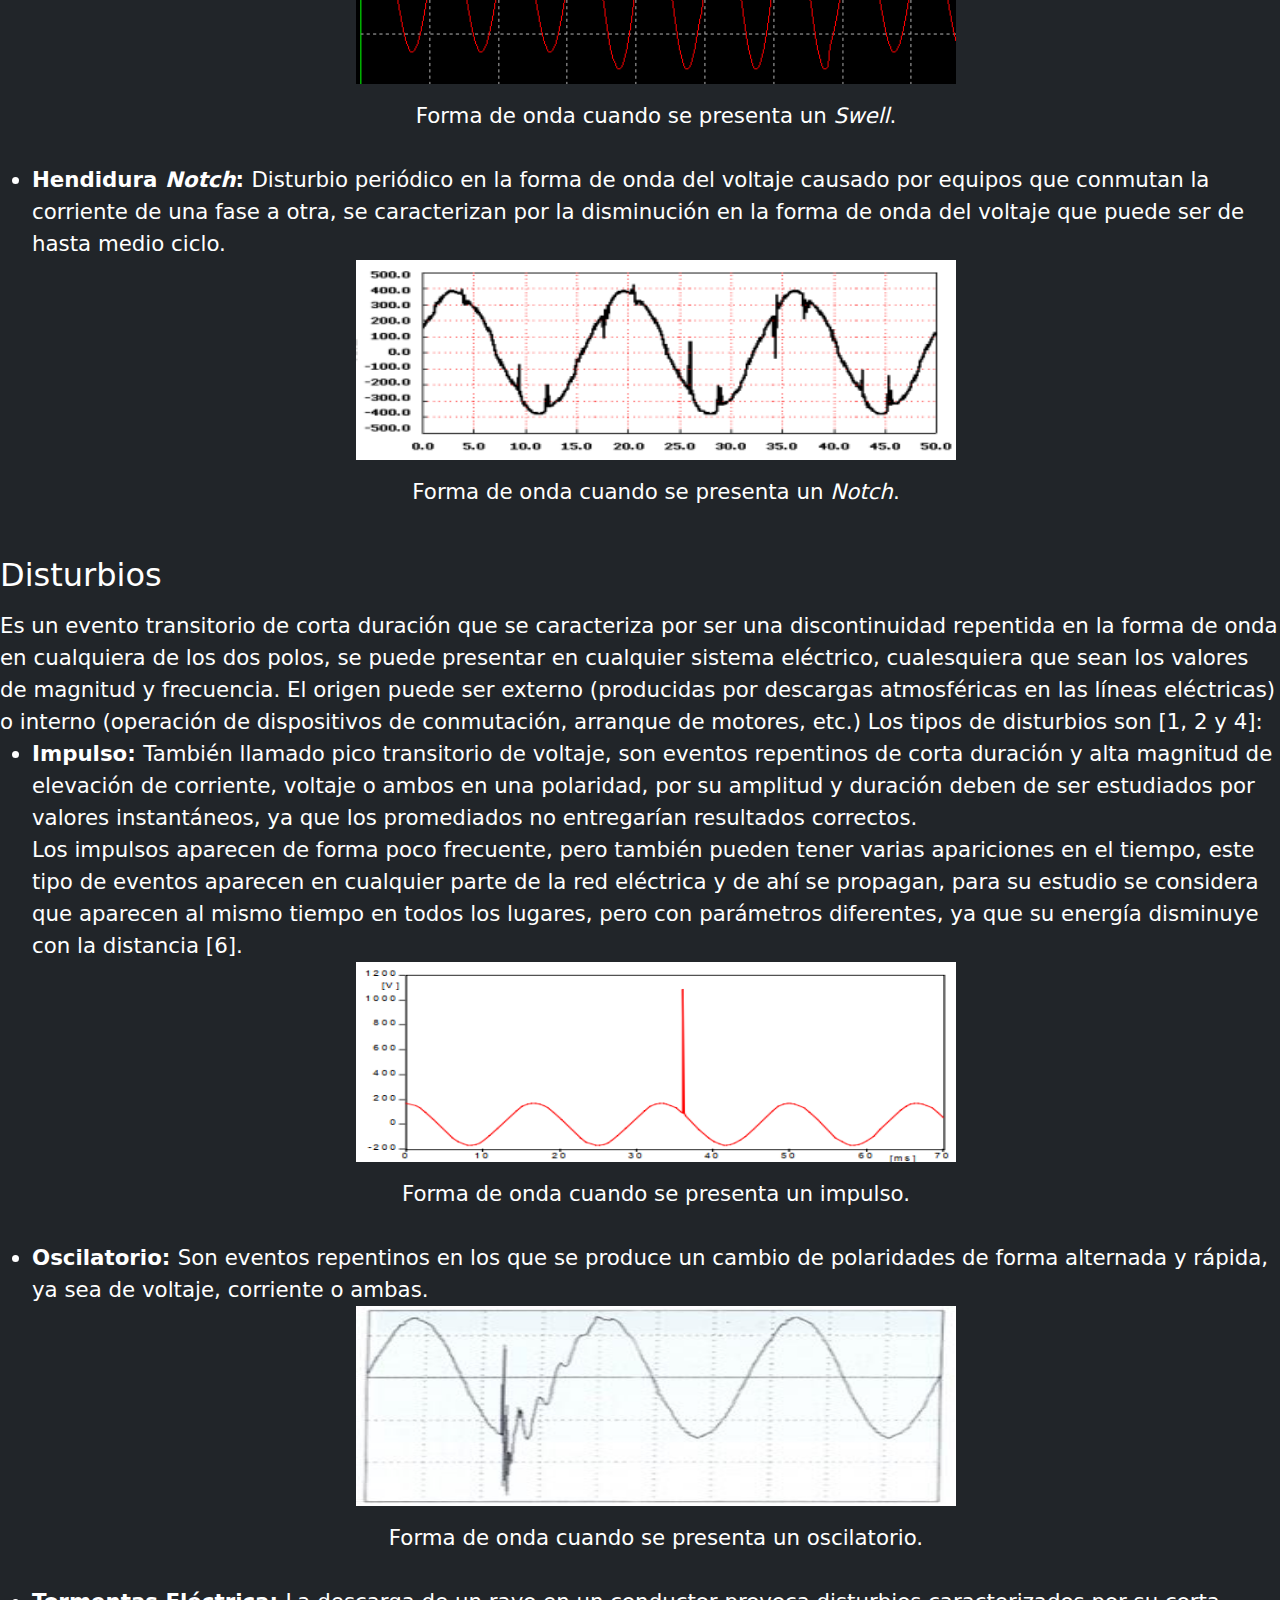
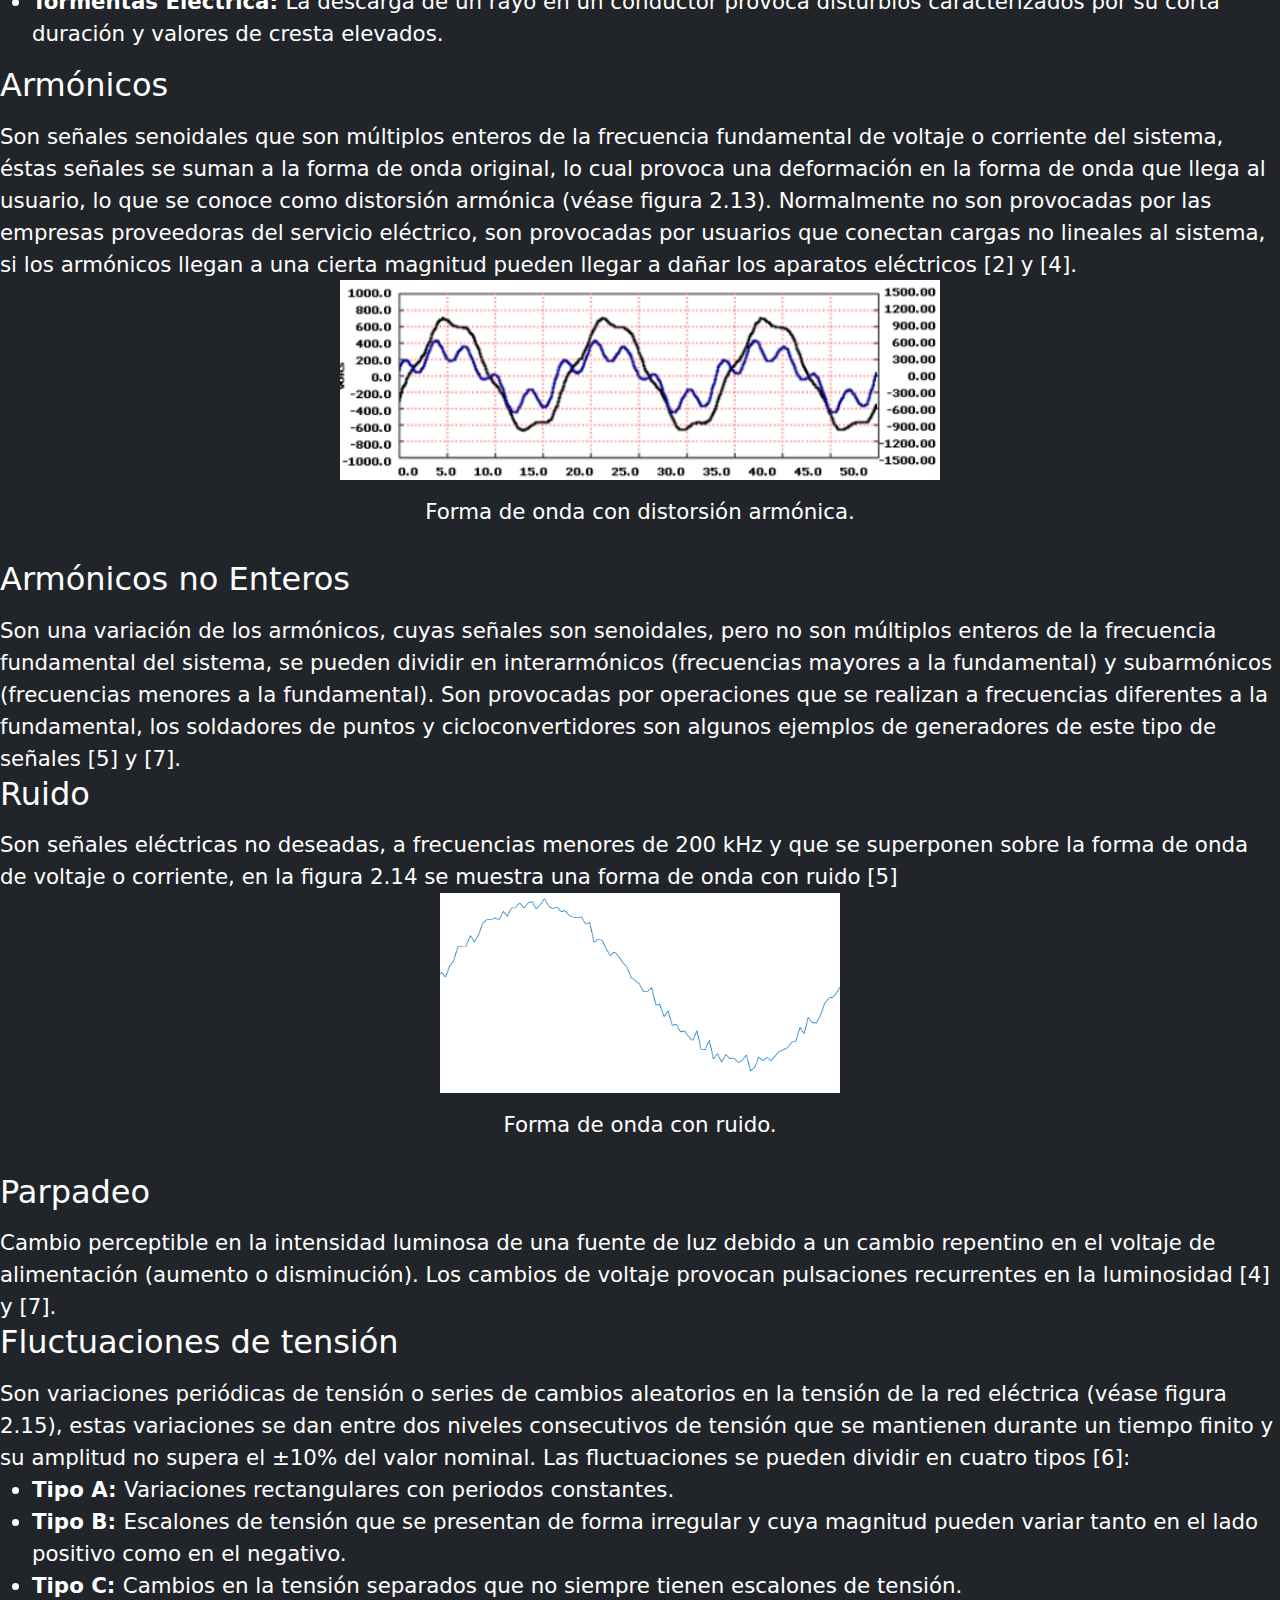
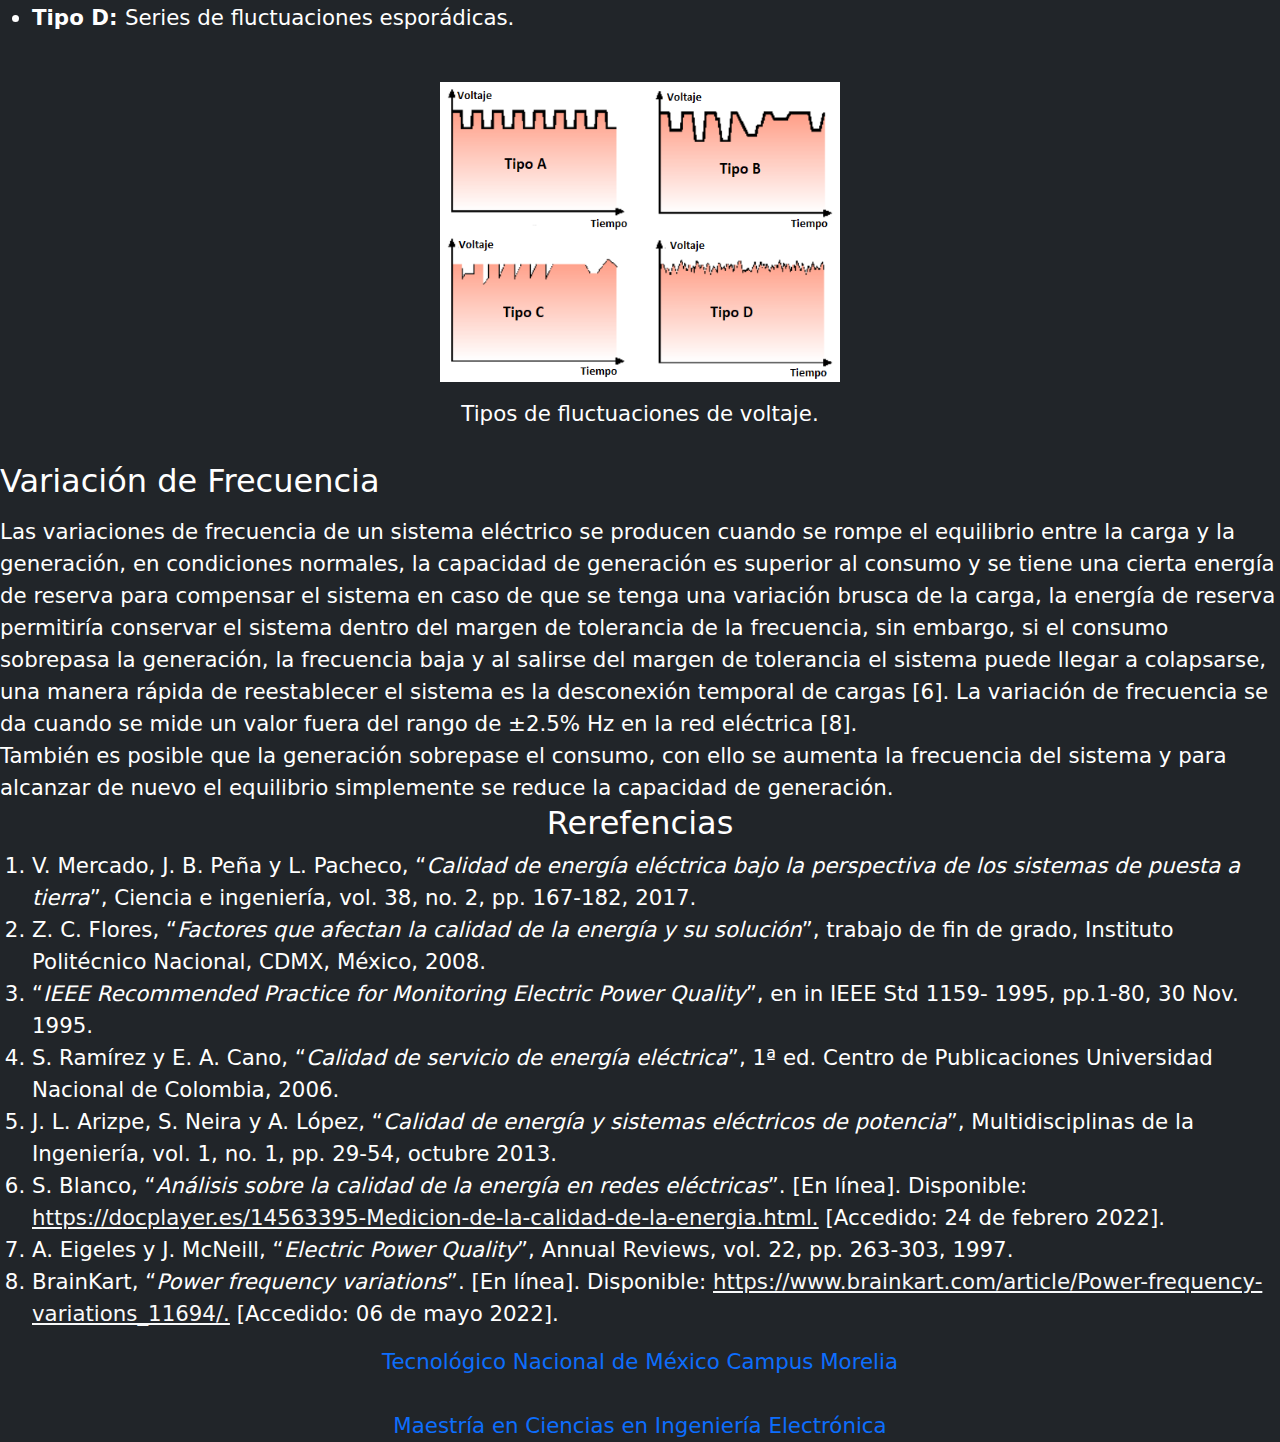
<file: perturbaciones.html>
<!DOCTYPE html>
<html lang="en">
<head>
    <meta charset="UTF-8">
    <meta http-equiv="X-UA-Compatible" content="IE=edge">
    <meta name="viewport" content="width=device-width, initial-scale=1.0">
    <title>Detector de Perturbaciones en Tiempo Real</title>
    <link rel="stylesheet" href="css/estilos.css">
    <link rel="stylesheet" href="css/bootstrap.min.css">
    <script src="https://ajax.googleapis.com/ajax/libs/jquery/3.6.3/jquery.min.js"></script>
    <script src="js/jquery-3.6.4.min.js"></script>
    <script src="js/funciones.js"></script> 
</head>
<body id="contenedor">
    <header id="encabezado" class="bg-dark">
        <section id="ImagenesTop">
            <picture id="Sep" class="bg-white">
                <img src="imagenes/seplogo.png" alt="IT Morelia" id="Sep">      
            </picture>
            <picture id="Cona" class="bg-white">
                <img src="imagenes/conacyt.png" alt="IT Morelia" id="Cona">      
            </picture>
            <picture id="Tecnm" class="bg-white">
                <img src="imagenes/TecNM_logo.png" alt="TecNM" id="Tecnm">
            </picture>
            <picture id="Itmorelia" class="bg-white">
                <img src="imagenes/Itmorelia.png" alt="IT Morelia" id="Itmorelia">      
            </picture>
            <picture id="Pcie" class="bg-white">
                <img src="imagenes/pcie.png" alt="IT Morelia" id="Pcie">      
            </picture>
            
        </section>
        <div class="container bg-dark">
            <header class="d-flex flex-wrap align-items-center justify-content-center justify-content-md-between py-3 mb-4 border-bottom">
              <div class="col-md-3 mb-2 mb-md-0">
                <span id="Usuario" class="nav-link px-2 link-primary"></span>
              </div>
        
              <ul class="nav col-12 col-md-auto mb-2 justify-content-center mb-md-0 fuenteMenu ">
                <li><a href="index.html" class="nav-link px-2 link-secondary">Inicio</a></li>
                <li><a href="perturbaciones.html" class="nav-link px-2">Perturbaciones</a></li>
                <li><a href="detector.html" class="nav-link px-2">Detector propuesto</a></li>
                <li><a href="acerca.html" class="nav-link px-2">Acerca de</a></li>
              </ul>
        
              <div class="col-md-3 text-end">
                <a href="iniciar.html" class="btn btn-outline-primary me-2">Iniciar Sesión</a>
                <a href="registrarse.html" class="btn btn-primary">Registrarse</a>
              </div>
            </header>
          </div>
        <fieldset id="titulo">
            <h1 class="centrar link-primary">Perturbaciones en la energía eléctrica</h1>
        </fieldset>   
    </header>
    
    <main id="contenido" class="bg-dark text-white">
        <fieldset>
        <article id="definicion">
            Una perturbación son los eventos que afectan o deterioran las características de la señal senoidal
            que debe de tener el suministro eléctrico, las más comunes son: impulsos en el voltaje de línea, ruido, 
            transitorios, cambio en la magnitud de voltaje en estado estable, o alguna combinación de éstos, y la mayoría 
            son de duración corta. La IEEE divide las perturbaciones de acuerdo a la siguiente tabla: 
            <figure class="centrar"><img src="imagenes/IEEE.png" alt="Tabla IEEE" id="tablaIEEE"></figure>
                <figcaption class="centrar" id="tablaIEEE">Categorización de y caracteristicas de las principales perturbaciones en la energía eléctrica.</figcaption>
        </article>
    </fieldset>
            <br>
            <br>
            <fieldset id="interrupciones">
                <legend><h2>Interrupciones</h2></legend>
                <article id="interupp">
                    Una interrupción (véase figura) es una pérdida completa de voltaje que puede durar desde 0.5
                    ciclos hasta días, por lo regular se deben a fallas en el sistema eléctrico, accidentes, factores
                    atmosféricos, caídas de rayos, etc. Se pueden dividir en [1], [2] y [3]:
                    <br>
                    <figure class="centrar"><img src="imagenes/interrupcion.png" alt="Interrupción" width="600" height="200" id="inte"></figure>
                    <figcaption class="centrar" id="inte">Forma de onda cuando se presenta una interrupción</figcaption>
                    <ul>
                        <li><strong>Interrupciones sostenidas:</strong>Se presentan debido a fallas permanentes en el sistema eléctrico,
                            su duración es mayor a 1 minuto.</li>
                        <li><strong>Interrupciones momentáneas: </strong>Por lo regular son para protección por sobrecorriente que se
                            hacen de forma automática, una vez cortada la corriente se reestablece de forma automática,
                            su duración es menor a 3 segundos.</li>
                        <li><strong>Interrupciones temporales: </strong>La duración es mayor a tres segundos y menor a 1 minuto.</li>
                    </ul>
                </article>
            </fieldset>
            <br>
            <fieldset id="v_Transitorios">
                <legend><h2>Voltajes Transitorios</h2></legend>
                <article id="transitorios">
                    Son variaciones en la amplitud de la onda de voltaje, regularmente son ocasionados por interruptores,
                    causas atmosféricas, fallas intermitentes, entre otros, pueden ser de cinco tipos [2-5]:
                    <br>
                    <ul>
                        <li><strong>Bajo voltaje <cite>(Undervoltage): </cite></strong>Se presentan debido a fallas permanentes en el sistema eléctrico,
                            su duración es mayor a 1 minuto.
                            <br>
                            <figure class="centrar"><img src="imagenes/undervoltaje.png" alt="Undervoltage" width="600" height="200" id="under"></figure>
                            
                            <figcaption class="centrar" id="under">Forma de onda cuando se presenta un bajo voltaje.</figcaption>   
                            <br>                          
                        </li>

                        <li><strong>Alto voltaje <cite>(Overvoltage): </cite></strong>Aumento de la magnitud del voltaje RMS entre 1.1 y 1.2 pu con
                            duración de más de 1 minuto.
                            <br>
                            <figure class="centrar"><img src="imagenes/overvoltaje.png" alt="Overvoltage" width="600" height="200" id="over"></figure>
                            
                            <figcaption class="centrar" id="over">Forma de onda cuando se presenta un alto voltaje.</figcaption> 
                            <br>                            
                        </li>

                        <li><strong><cite>Sag: </cite> </strong>Reducción del voltaje RMS de entre 0.1 y 0.9 pu a frecuencia de operación con duración
                            entre 0.5 ciclos y 1 minuto.
                            <br>
                            <figure class="centrar"><img src="imagenes/sag.png" alt="Sag" width="600" height="200" id="sg"></figure>
                            
                            <figcaption class="centrar" id="sg">Forma de onda cuando se presenta un <cite>Sag</cite>.</figcaption>  
                            <br>                           
                        </li>

                        <li><strong><cite>Swell: </cite></strong>Incremento del voltaje RMS entre 1.1 y 1.8 pu a frecuencia de operación con duración
                            de entre 0.5 ciclos y 1 minuto.
                            <br>
                            <figure class="centrar"><img src="imagenes/swell.png" alt="Swell" width="600" height="200" id="sw"></figure>
                            
                            <figcaption class="centrar" id="sw">Forma de onda cuando se presenta un <cite>Swell</cite>.</figcaption>  
                            <br>                           
                        </li>

                        <li><strong>Hendidura <cite>Notch</cite>: </strong>Disturbio periódico en la forma de onda del voltaje causado por equipos
                            que conmutan la corriente de una fase a otra, se caracterizan por la disminución en la forma
                            de onda del voltaje que puede ser de hasta medio ciclo.
                            <br>
                            <figure class="centrar"><img src="imagenes/notch.png" alt="Notch" width="600" height="200" id="nt"></figure>
                            
                            <figcaption class="centrar" id="nt">Forma de onda cuando se presenta un <cite>Notch</cite>.</figcaption>
                            <br>                            
                        </li>                           
                </article>
            </fieldset>
            <fieldset id="Disturbios">
                <legend><h2>Disturbios</h2></legend>
                Es un evento transitorio de corta duración que se caracteriza por ser una discontinuidad repentida en
                la forma de onda en cualquiera de los dos polos, se puede presentar en cualquier sistema eléctrico,
                cualesquiera que sean los valores de magnitud y frecuencia. El origen puede ser externo (producidas
                por descargas atmosféricas en las líneas eléctricas) o interno (operación de dispositivos de
                conmutación, arranque de motores, etc.) Los tipos de disturbios son [1, 2 y 4]:
                <ul>
                    <li><strong>Impulso: </strong>También llamado pico transitorio de voltaje,
                        son eventos repentinos de corta duración y alta magnitud de elevación de corriente, voltaje o
                        ambos en una polaridad, por su amplitud y duración deben de ser estudiados por valores
                        instantáneos, ya que los promediados no entregarían resultados correctos.
                        <br>
                        Los impulsos aparecen de forma poco frecuente, pero también pueden tener varias apariciones
                        en el tiempo, este tipo de eventos aparecen en cualquier parte de la red eléctrica y de ahí se
                        propagan, para su estudio se considera que aparecen al mismo tiempo en todos los lugares,
                        pero con parámetros diferentes, ya que su energía disminuye con la distancia [6].
                            <br>
                            <figure class="centrar"><img src="imagenes/impulso.png" alt="Impulso" width="600" height="200" id="imp"></figure>
                            
                            <figcaption class="centrar" id="imp">Forma de onda cuando se presenta un impulso.</figcaption>   
                            <br>                          
                        </li>

                        <li><strong>Oscilatorio: </strong>Son eventos repentinos en los que se produce un cambio de
                            polaridades de forma alternada y rápida, ya sea de voltaje, corriente o ambas.
                            <br>
                            <figure class="centrar"><img src="imagenes/oscilatorio.png" alt="Oscilatorio" width="600" height="200" id="Osc"></figure>
                            
                            <figcaption class="centrar" id="Osc">Forma de onda cuando se presenta un oscilatorio.</figcaption> 
                            <br>                            
                        </li>

                        <li><strong>Tormentas Eléctrica: </strong>La descarga de un rayo en un conductor provoca disturbios
                            caracterizados por su corta duración y valores de cresta elevados.</li>
                </ul>
            </fieldset>

            <fieldset id="armonicos">
                <legend><h2>Armónicos</h2></legend>
                Son señales senoidales que son múltiplos enteros de la frecuencia fundamental de voltaje o corriente
                del sistema, éstas señales se suman a la forma de onda original, lo cual provoca una deformación en
                la forma de onda que llega al usuario, lo que se conoce como distorsión armónica (véase figura 2.13).
                Normalmente no son provocadas por las empresas proveedoras del servicio eléctrico, son provocadas
                por usuarios que conectan cargas no lineales al sistema, si los armónicos llegan a una cierta magnitud
                pueden llegar a dañar los aparatos eléctricos [2] y [4].
                <br>
                <figure class="centrar"><img src="imagenes/armonico.png" alt="Armónico" width="600" height="200" id="arm"></figure>
                    
                    <figcaption class="centrar" id="arm">Forma de onda con distorsión armónica.</figcaption>   
                <br>  
            </fieldset>

            <fieldset id="armonicosNE">
                <legend><h2>Armónicos no Enteros</h2></legend>
                Son una variación de los armónicos, cuyas señales son senoidales, pero no son múltiplos enteros de
                la frecuencia fundamental del sistema, se pueden dividir en interarmónicos (frecuencias mayores a la
                fundamental) y subarmónicos (frecuencias menores a la fundamental). Son provocadas por
                operaciones que se realizan a frecuencias diferentes a la fundamental, los soldadores de puntos y
                cicloconvertidores son algunos ejemplos de generadores de este tipo de señales [5] y [7].
                <br>
            </fieldset>

            <fieldset id="ruido">
                <legend><h2>Ruido</h2></legend>
                Son señales eléctricas no deseadas, a frecuencias menores de 200 kHz y que se superponen sobre la
                forma de onda de voltaje o corriente, en la figura 2.14 se muestra una forma de onda con ruido [5]
                <br>
                <figure class="centrar"><img src="imagenes/ruido.png" alt="Ruido" width="400" height="200" id="rd"></figure>
                    
                    <figcaption class="centrar" id="rd">Forma de onda con ruido.</figcaption>   
                <br>  
            </fieldset>

            <fieldset id="parpadeo">
                <legend><h2>Parpadeo</h2></legend>
                Cambio perceptible en la intensidad luminosa de una fuente de luz debido a un cambio repentino en
                el voltaje de alimentación (aumento o disminución). Los cambios de voltaje provocan pulsaciones
                recurrentes en la luminosidad [4] y [7].
                <br>
            </fieldset>

            <fieldset id="fluctuaciones">
                <legend><h2>Fluctuaciones de tensión</h2></legend>
                Son variaciones periódicas de tensión o series de cambios aleatorios en la tensión de la red eléctrica
                (véase figura 2.15), estas variaciones se dan entre dos niveles consecutivos de tensión que se
                mantienen durante un tiempo finito y su amplitud no supera el ±10% del valor nominal. Las
                fluctuaciones se pueden dividir en cuatro tipos [6]:
                <ul>
                    <li>
                        <strong>Tipo A: </strong> Variaciones rectangulares con periodos constantes.
                    </li>

                    <li>
                        <strong>Tipo B: </strong>Escalones de tensión que se presentan de forma irregular y cuya magnitud pueden
                        variar tanto en el lado positivo como en el negativo.
                    </li>
                    <li>
                        <strong>Tipo C: </strong>Cambios en la tensión separados que no siempre tienen escalones de tensión.
                    </li>
                    
                    <li>
                        <strong>Tipo D: </strong>Series de fluctuaciones esporádicas.
                    </li>
                    
                </ul>
                <br>
                <figure class="centrar"><img src="imagenes/fluctuaciones.png" alt="Fluctuaciones" width="400" height="300" id="ft"></figure>
                    
                    <figcaption class="centrar" id="ft">Tipos de fluctuaciones de voltaje.</figcaption>   
                <br>  
            </fieldset>
            <fieldset id="varFrecuencia">
                <legend><h2>Variación de Frecuencia</h2></legend>
                Las variaciones de frecuencia de un sistema eléctrico se producen cuando se rompe el equilibrio entre
                la carga y la generación, en condiciones normales, la capacidad de generación es superior al consumo
                y se tiene una cierta energía de reserva para compensar el sistema en caso de que se tenga una variación
                brusca de la carga, la energía de reserva permitiría conservar el sistema dentro del margen de
                tolerancia de la frecuencia, sin embargo, si el consumo sobrepasa la generación, la frecuencia baja y
                al salirse del margen de tolerancia el sistema puede llegar a colapsarse, una manera rápida de
                reestablecer el sistema es la desconexión temporal de cargas [6]. La variación de frecuencia se da
                cuando se mide un valor fuera del rango de ±2.5% Hz en la red eléctrica [8].
                <br>
                También es posible que la generación sobrepase el consumo, con ello se aumenta la frecuencia del
                sistema y para alcanzar de nuevo el equilibrio simplemente se reduce la capacidad de generación.
                <br>
            </fieldset>
            <fieldset id="referencias">
                <h2 class="centrar">Rerefencias</h2>
                <ol>
                    <li>V. Mercado, J. B. Peña y L. Pacheco, <q><cite>Calidad de energía eléctrica bajo la perspectiva de los
                        sistemas de puesta a tierra</cite></q>, Ciencia e ingeniería, vol. 38, no. 2, pp. 167-182, 2017.</li>
                    <li>Z. C. Flores, <q><cite>Factores que afectan la calidad de la energía y su solución</cite></q>, trabajo de fin de
                        grado, Instituto Politécnico Nacional, CDMX, México, 2008.</li>
                    <li><q><cite>IEEE Recommended Practice for Monitoring Electric Power Quality</cite></q>, en in IEEE Std 1159-
                        1995, pp.1-80, 30 Nov. 1995.</li>
                    <li>S. Ramírez y E. A. Cano, <q><cite>Calidad de servicio de energía eléctrica</cite></q>, 1ª ed. Centro de
                        Publicaciones Universidad Nacional de Colombia, 2006.</li>
                    <li>J. L. Arizpe, S. Neira y A. López, <q><cite>Calidad de energía y sistemas eléctricos de potencia</cite></q>,
                        Multidisciplinas de la Ingeniería, vol. 1, no. 1, pp. 29-54, octubre 2013.
                    </li>
                    <li>S. Blanco, <q><cite>Análisis sobre la calidad de la energía en redes eléctricas</cite></q>. [En línea]. Disponible: 
                        <a href="https://docplayer.es/14563395-Medicion-de-la-calidad-de-la-energia.html" class="link-light">https://docplayer.es/14563395-Medicion-de-la-calidad-de-la-energia.html.</a>  
                        [Accedido: 24 de febrero 2022].</li>
                    <li>A. Eigeles y J. McNeill, <q><cite>Electric Power Quality</cite></q>, Annual Reviews, vol. 22, pp. 263-303,
                        1997.                
                    </li>
                    <li>BrainKart, <q><cite>Power frequency variations</cite></q>. [En línea]. Disponible: 
                        <a href="https://www.brainkart.com/article/Power-frequency-variations_11694/" class="link-light">https://www.brainkart.com/article/Power-frequency-variations_11694/.</a>  
                        [Accedido: 06 de mayo 2022].</li>
                </ol>
                
            </fieldset>
    </main>
<footer id="pie" class="bg-dark text-white">
    <fieldset class="centrar" id="bottom">
        
        <a href="https://www.morelia.tecnm.mx" class="nav-link px-2 link-primary">Tecnológico Nacional de México Campus Morelia</a>
        <br>
        <a href="http://sagitario.itmorelia.edu.mx/pelectron/" class="nav-link px-2 link-primary">Maestría en Ciencias en Ingeniería Electrónica</a>
        <!-- Agregar hora y fecha -->
    </fieldset>
</footer> 
</body>
</html>
</file>
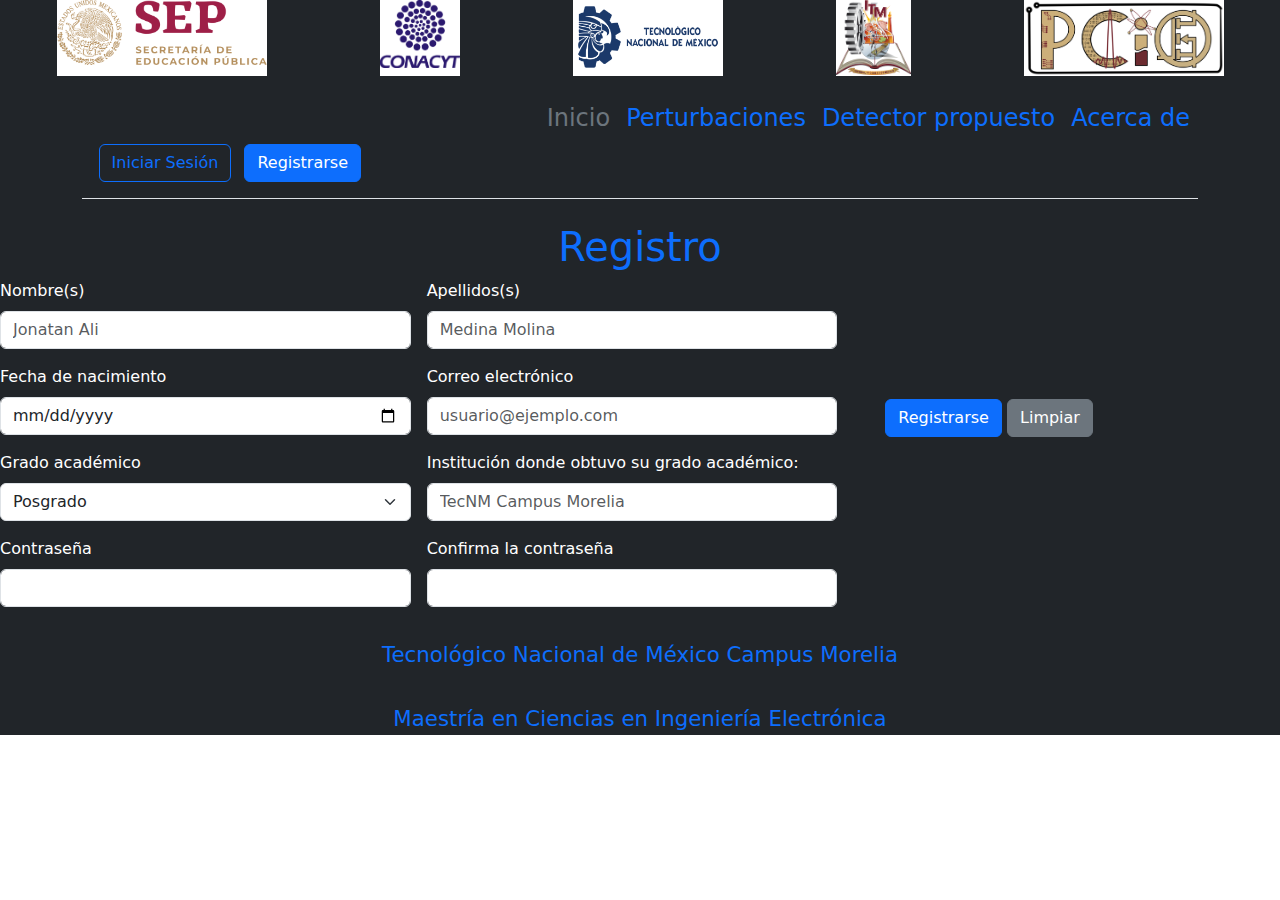
<file: registrarse.html>
<!DOCTYPE html>
<html lang="en">
<head>
    <meta charset="UTF-8">
    <meta http-equiv="X-UA-Compatible" content="IE=edge">
    <meta name="viewport" content="width=device-width, initial-scale=1.0">
    <title>Detector de Perturbaciones en Tiempo Real</title>
    <link rel="stylesheet" href="css/estilos.css">
    <link rel="stylesheet" href="css/bootstrap.min.css">
    <script src="https://ajax.googleapis.com/ajax/libs/jquery/3.6.3/jquery.min.js"></script>
    <script src="js/jquery-3.6.4.min.js"></script>
    <script src="js/funciones.js"></script> 
</head>
<body id="contenedor">
    <header id="encabezado" class="bg-dark">
        <section id="ImagenesTop">
            <picture id="Sep" class="bg-white">
                <img src="imagenes/seplogo.png" alt="IT Morelia" id="Sep">      
            </picture>
            <picture id="Cona" class="bg-white">
                <img src="imagenes/conacyt.png" alt="IT Morelia" id="Cona">      
            </picture>
            <picture id="Tecnm" class="bg-white">
                <img src="imagenes/TecNM_logo.png" alt="TecNM" id="Tecnm">
            </picture>
            <picture id="Itmorelia" class="bg-white">
                <img src="imagenes/Itmorelia.png" alt="IT Morelia" id="Itmorelia">      
            </picture>
            <picture id="Pcie" class="bg-white">
                <img src="imagenes/pcie.png" alt="IT Morelia" id="Pcie">      
            </picture>
            
        </section>
        <div class="container bg-dark">
            <header class="d-flex flex-wrap align-items-center justify-content-center justify-content-md-between py-3 mb-4 border-bottom">
              <div class="col-md-3 mb-2 mb-md-0">
                <span id="Usuario" class="nav-link px-2 link-primary"></span>
              </div>
        
              <ul class="nav col-12 col-md-auto mb-2 justify-content-center mb-md-0 fuenteMenu ">
                <li><a href="index.html" class="nav-link px-2 link-secondary">Inicio</a></li>
                <li><a href="perturbaciones.html" class="nav-link px-2">Perturbaciones</a></li>
                <li><a href="detector.html" class="nav-link px-2">Detector propuesto</a></li>
                <li><a href="acerca.html" class="nav-link px-2">Acerca de</a></li>
              </ul>
        
              <div class="col-md-3 text-end">
                <a href="iniciar.html" class="btn btn-outline-primary me-2">Iniciar Sesión</a>
                <a href="registrarse.html" class="btn btn-primary">Registrarse</a>
              </div>
            </header>
          </div>
        <fieldset id="titulo">
            <h1 class="centrar link-primary">Registro</h1>
        </fieldset>   
    </header>
    
    <main id="contenido" class="bg-dark text-white">
        <form  action="formulario.php" name="formulario1">
          <div class="row g-5">
              <div class="col-md-5 col-lg-4 order-md-last">
                  <br>
                  <br>
                  <br>
                  <br>
                  <br>
                  <input type="button" class="btn btn-primary" value="Registrarse" id="enviar" onclick="enviarFormulario()">
                  <input type="reset" class="btn btn-secondary" value="Limpiar" id="Limpiar">
                </div>

              <div class="col-md-7 col-lg-8">
                  <div class="row g-3">
                    <div class="col-sm-6">
                      <label for="nombre" class="form-label">Nombre(s) <span id="ComprobarNombre"></span></label>
                      <input type="text" name="nombre" id="nombre" class="form-control" placeholder="Jonatan Ali">
                    </div>

                    <div class="col-sm-6">
                      <label for="apellidos" class="form-label">Apellidos(s) <span id="ComprobarApellido" ></span></label>
                      <input type="text" name="apellidos" id="apellidos" class="form-control" placeholder="Medina Molina">
                    </div>
        
                    <div class="col-sm-6">
                      <label for="Fecha" class="form-label">Fecha de nacimiento </label>
                      <input type="date" name="Fecha" class="form-control" id="Fecha" placeholder="Username" required>
                    </div>

                    <div class="col-sm-6">
                      <label for="email" class="form-label">Correo electrónico <span id="ComprobarEmail"></span></label>
                      <input type="email" name="Fecha" class="form-control" id="correo" placeholder="usuario@ejemplo.com">
                    </div>
                    <div class="col-sm-6">
                      <label for="grado" class="form-label">Grado académico</label>
                      <select class="form-select" id="grado"  name="grado" required>
                        <optgroup>
                          <option value="Primaria">Primaria</option>
                          <option value="Secundaria">Secundaria</option>
                          <option value="Bachillerato">Bachillerato</option>
                          <option value="Licenciatura">Licenciatura</option>
                          <option value="Posgrado" selected>Posgrado</option>
                      </optgroup>
                      </select>
                    </div>

                    <div class="col-sm-6">
                      <label for="institucion" class="form-label">Institución donde obtuvo su grado académico: </label>
                      <input type="text" name="institucion" class="form-control" id="institucion" placeholder="TecNM Campus Morelia" >
                    </div>
                    <div class="col-sm-6">
                      <label for="contra1" class="form-label">Contraseña <span id="ComprobarContra" ></span></label>
                      <input type="password" name="contra1" class="form-control" id="contra1">
                    </div>

                    <div class="col-sm-6">
                      <label for="contra2" class="form-label">Confirma la contraseña <span id="ComprobarContra2"></span></label>
                      <input type="password" name="contra2" class="form-control" id="contra2">
                    </div>
                  </div>
              </div>
          </div>
        </form>
    </main>
<footer id="pie" class="bg-dark text-white">
    <fieldset class="centrar" id="bottom">
        <br>
        <a href="https://www.morelia.tecnm.mx" class="nav-link px-2 link-primary">Tecnológico Nacional de México Campus Morelia</a>
        <br>
        <a href="http://sagitario.itmorelia.edu.mx/pelectron/" class="nav-link px-2 link-primary">Maestría en Ciencias en Ingeniería Electrónica</a>
        <!-- Agregar hora y fecha -->
    </fieldset>
</footer> 
</body>
</html>
</file>
<file: css/estilos.css>
.centrar{
    text-align:center ;
}

.fuente{
    font-size: 15pt;
    color: black;
}

.fuenteMenu{
    font-size: 18pt;
    color: black;
}

#menu{
    display: flex;
    justify-content: space-around;
    /* width: 200px;
    grid-area: lateral; */
}
/* #contenido{ */
    /* background-color: #013440; */
    /* color: white; */
    /* border: 5px solid white; */
    /* grid-area: contenido;    */
    /* text-align: justify; */
/* } */

#ImagenesTop{
    display: flex;
    flex-direction: row;
    justify-content: space-around;
}

#Tecnm{
    width: 150px;
}

#Itmorelia{
    width: 75px ;   
}
#Pcie{
    width: 200px ; 
}
#Cona{
    width: 80px ; 
}

#Sep{
    width: 210px ; 
}

#mapa{
    border: 1px solid white;
    width: 400px;
    height: 400px;
    margin: 0 auto;
}

fieldset{
    padding: 0%;
    font-size: 16pt;
    border: 0px;
}
</file>
